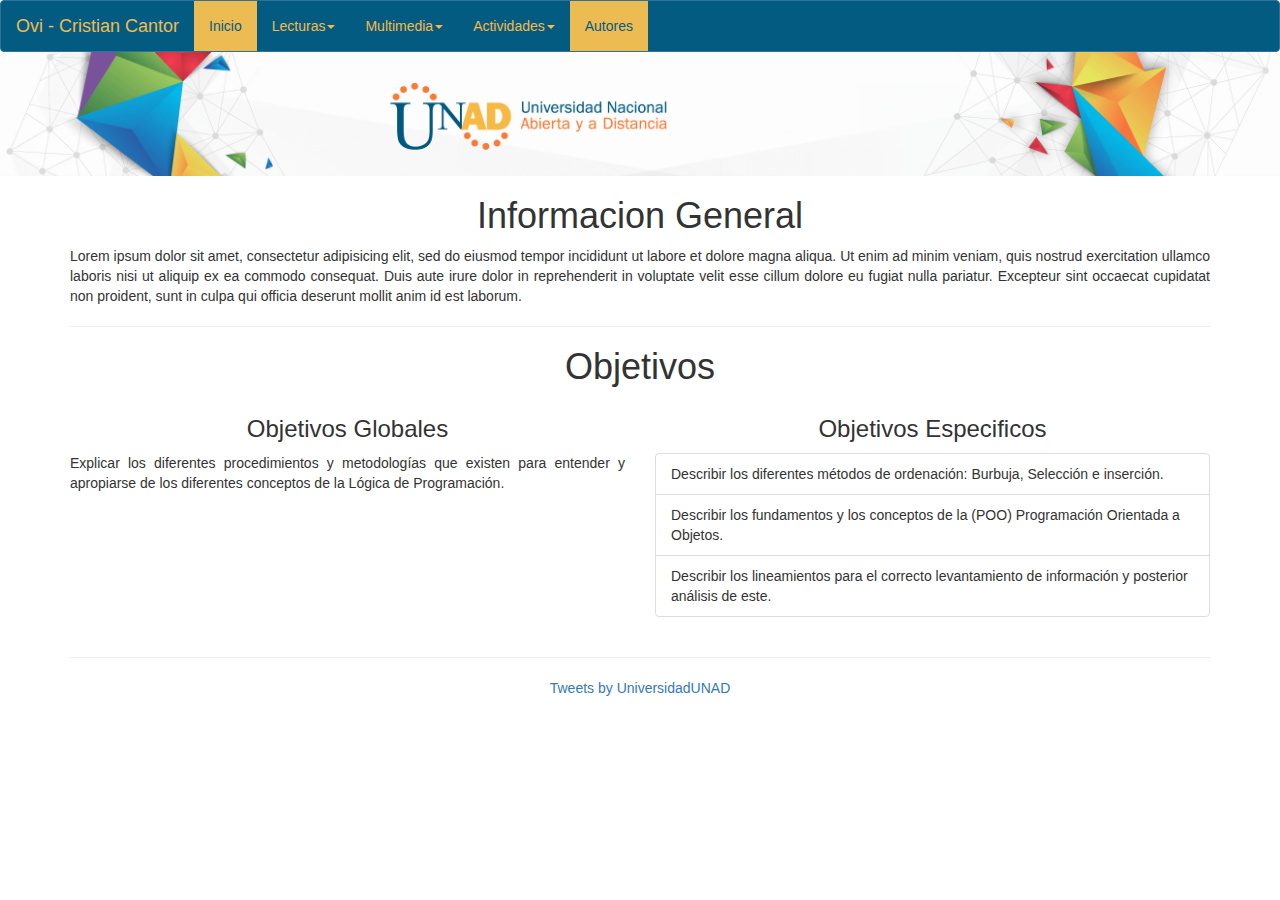
<file: index.html>
<!DOCTYPE html>
<html>
<head>
  	<meta charset="utf-8">
	<meta name="viewport" content="width=device-width, initial-scale=1">
	<link rel="stylesheet" href="css/bootstrap.min.css">
	<link rel="stylesheet" href="css/style.css">
	<script src="js/bootstrap.min.js"></script>
	<script src="js/jquery-3.3.1.js"></script>
	<script src="js/popper.min.js"></script>
	<script src="js/bootstrap.min.js"></script>
	<title>Cristian Cantor - MockUP</title>
</head>
<body>
	<nav class="navbar navbar-inverse">
	  <div class="container-fluid">
	    <div class="navbar-header">
	      <button type="button" class="navbar-toggle" data-toggle="collapse" data-target="#myNavbar">
	        <span class="icon-bar"></span>
	        <span class="icon-bar"></span>
	        <span class="icon-bar"></span>                        
	      </button>
	      <a class="navbar-brand" href="/unad/">Ovi - Cristian Cantor</a>
	    </div>
	    <div class="collapse navbar-collapse" id="myNavbar">
	      <ul class="nav navbar-nav">
	        <li class="active"><a href="/unad/">Inicio</a></li>
	        <li class="dropdown">
	          <a class="dropdown-toggle" data-toggle="dropdown" href="#">Lecturas<span class="caret"></span></a>
	          <ul class="dropdown-menu">
	            <li><a href="/unad/lecturas/lectura1.html">Lectura 1</a></li>
	            <li><a href="/unad/lecturas/lectura2.html">Lectura 2</a></li>
	            <li><a href="/unad/lecturas/lectura3.html">Lectura 3</a></li>
	            <li><a href="/unad/lecturas/lectura4.html">Lectura 4</a></li>
	            <li><a href="/unad/lecturas/lectura5.html">Lectura 5</a></li>
	          </ul>
	        </li>
	        <li class="dropdown">
	          <a class="dropdown-toggle" data-toggle="dropdown" href="#">Multimedia<span class="caret"></span></a>
	          <ul class="dropdown-menu">
	            <li><a href="/unad/Multimedia/multimedia1.html">Multimedia 1</a></li>
	            <li><a href="/unad/Multimedia/multimedia2.html">Multimedia 2</a></li>
	          </ul>
	        </li>
	        <li class="dropdown">
	          <a class="dropdown-toggle" data-toggle="dropdown" href="#">Actividades<span class="caret"></span></a>
	          <ul class="dropdown-menu">
	            <li><a href="/unad/actividades/actividad1.html">Actividad 1</a></li>
	            <li><a href="/unad/actividades/actividad2.html">Actividad 2</a></li>
	            <li><a href="/unad/actividades/actividad3.html">Actividad 3</a></li>
	          </ul>
	        </li>
	        <li class="active"><a href="/unad/autores.html">Autores</a></li>
	      </ul>
	    </div>
	  </div>
	</nav>
	<div class="logo_undad">
		<img src="Multimedia/logo_unad.png">
	</div>
	<div class="container" id="contenido_site">
		<div class="Informacion General" align="justify">
			<center><h1>Informacion General</h1></center>
			<span align="justify">Lorem ipsum dolor sit amet, consectetur adipisicing elit, sed do eiusmod tempor incididunt ut labore et dolore magna aliqua. Ut enim ad minim veniam, quis nostrud exercitation ullamco laboris nisi ut aliquip ex ea commodo consequat. Duis aute irure dolor in reprehenderit in voluptate velit esse cillum dolore eu fugiat nulla pariatur. Excepteur sint occaecat cupidatat non proident, sunt in culpa qui officia deserunt mollit anim id est laborum.</span>
			
		</div>
		<hr>
		<div class="objetivos">
			<center><h1>Objetivos</h1></center>
			<div class="row">
				<div class="col-md-6" align="justify">
					<center><h3>Objetivos Globales</h3></center>
						<span align="justify">Explicar los diferentes procedimientos y metodologías que existen para entender y apropiarse de los diferentes conceptos de la Lógica de Programación.</span>
				</div>
				<div class="col-md-6">
					<center><h3>Objetivos Especificos</h3></center>
					<ul class="list-group">
						<li class="list-group-item">Describir los diferentes métodos de ordenación: Burbuja, Selección e inserción.</li>
						<li class="list-group-item">Describir los fundamentos y los conceptos de la (POO) Programación Orientada a Objetos.</li>
						<li class="list-group-item">Describir los lineamientos para el correcto levantamiento de información y posterior análisis de este.</li>
					</ul>
				</div>
			</div>
		</div>
		<div id="feeds_twiter" style="text-align: center;">
			<hr>
			<a class="twitter-timeline" data-width="750" data-height="450" href="https://twitter.com/UniversidadUNAD?ref_src=twsrc%5Etfw">Tweets by UniversidadUNAD</a> <script async src="https://platform.twitter.com/widgets.js" charset="utf-8"></script>
		</div>
	</div>
	<div id="sfclc3qgzkcda44a92356phee6e7j5gs5hl"></div>
	<script type="text/javascript" src="https://counter5.wheredoyoucomefrom.ovh/private/counter.js?c=lc3qgzkcda44a92356phee6e7j5gs5hl&down=async" async></script>
	<noscript><a href="https://www.contadorvisitasgratis.com" title="contador de visitas para blog"><img src="https://counter5.wheredoyoucomefrom.ovh/private/contadorvisitasgratis.php?c=lc3qgzkcda44a92356phee6e7j5gs5hl" border="0" title="contador de visitas para blog" alt="contador de visitas para blog"></a></noscript>
</body>
</html>
</file>
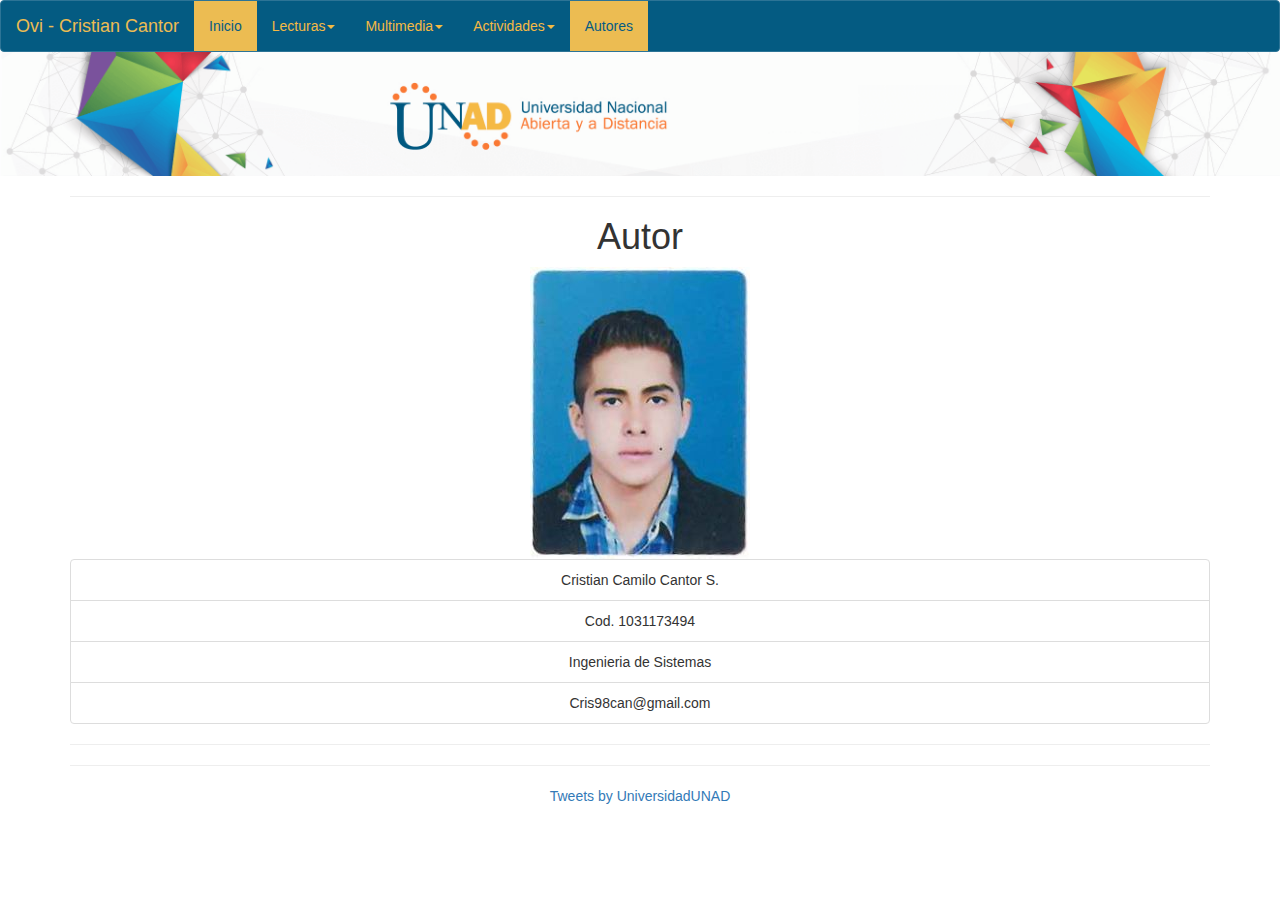
<file: autores.html>
<!DOCTYPE html>
<html>
<head>
  	<meta charset="utf-8">
	<meta name="viewport" content="width=device-width, initial-scale=1">
	<link rel="stylesheet" href="css/bootstrap.min.css">
	<link rel="stylesheet" href="css/style.css">
	<script src="js/bootstrap.min.js"></script>
	<script src="js/jquery-3.3.1.js"></script>
	<script src="js/popper.min.js"></script>
	<script src="js/bootstrap.min.js"></script>
	<title>Autores</title>
</head>
<body>
	<nav class="navbar navbar-inverse">
	  <div class="container-fluid">
	    <div class="navbar-header">
	      <button type="button" class="navbar-toggle" data-toggle="collapse" data-target="#myNavbar">
	        <span class="icon-bar"></span>
	        <span class="icon-bar"></span>
	        <span class="icon-bar"></span>                        
	      </button>
	      <a class="navbar-brand" href="/unad/">Ovi - Cristian Cantor</a>
	    </div>
	    <div class="collapse navbar-collapse" id="myNavbar">
	      <ul class="nav navbar-nav">
	        <li class="active"><a href="/unad/">Inicio</a></li>
	        <li class="dropdown">
	          <a class="dropdown-toggle" data-toggle="dropdown" href="#">Lecturas<span class="caret"></span></a>
	          <ul class="dropdown-menu">
	            <li><a href="/unad/lecturas/lectura1.html">Lectura 1</a></li>
	            <li><a href="/unad/lecturas/lectura2.html">Lectura 2</a></li>
	            <li><a href="/unad/lecturas/lectura3.html">Lectura 3</a></li>
	            <li><a href="/unad/lecturas/lectura4.html">Lectura 4</a></li>
	            <li><a href="/unad/lecturas/lectura5.html">Lectura 5</a></li>
	          </ul>
	        </li>
	        <li class="dropdown">
	          <a class="dropdown-toggle" data-toggle="dropdown" href="#">Multimedia<span class="caret"></span></a>
	          <ul class="dropdown-menu">
	            <li><a href="/unad/Multimedia/multimedia1.html">Multimedia 1</a></li>
	            <li><a href="/unad/Multimedia/multimedia2.html">Multimedia 2</a></li>
	          </ul>
	        </li>
	        <li class="dropdown">
	          <a class="dropdown-toggle" data-toggle="dropdown" href="#">Actividades<span class="caret"></span></a>
	          <ul class="dropdown-menu">
	            <li><a href="/unad/actividades/actividad1.html">Actividad 1</a></li>
	            <li><a href="/unad/actividades/actividad2.html">Actividad 2</a></li>
	            <li><a href="/unad/actividades/actividad3.html">Actividad 3</a></li>
	          </ul>
	        </li>
	        <li class="active"><a href="/unad/autores.html">Autores</a></li>
	      </ul>
	    </div>
	  </div>
	</nav>
	<div class="logo_undad">
		<img src="Multimedia/logo_unad.png">
	</div>
	<div class="container" id="contenido_site">
		<hr>
		<div class="Informacion General" align="justify">
			<center><h1>Autor</h1></center>
			<center>
				<img src="Multimedia/foto.JPG">
				<span style="text-align: center;">
					<ul class="list-group">
						<li class="list-group-item">Cristian Camilo Cantor S.</li>
						<li class="list-group-item">Cod. 1031173494</li>
						<li class="list-group-item">Ingenieria de Sistemas</li>
						<li class="list-group-item">Cris98can@gmail.com</li>
					</ul>
				</span>
			</center>
		</div>
		<hr>
		<div id="feeds_twiter" style="text-align: center;">
			<hr>
			<a class="twitter-timeline" data-width="750" data-height="450" href="https://twitter.com/UniversidadUNAD?ref_src=twsrc%5Etfw">Tweets by UniversidadUNAD</a> <script async src="https://platform.twitter.com/widgets.js" charset="utf-8"></script>
		</div>
	</div>
	<div id="sfclc3qgzkcda44a92356phee6e7j5gs5hl"></div>
	<script type="text/javascript" src="https://counter5.wheredoyoucomefrom.ovh/private/counter.js?c=lc3qgzkcda44a92356phee6e7j5gs5hl&down=async" async></script>
	<noscript><a href="https://www.contadorvisitasgratis.com" title="contador de visitas para blog"><img src="https://counter5.wheredoyoucomefrom.ovh/private/contadorvisitasgratis.php?c=lc3qgzkcda44a92356phee6e7j5gs5hl" border="0" title="contador de visitas para blog" alt="contador de visitas para blog"></a></noscript>
</body>
</html>
</file>
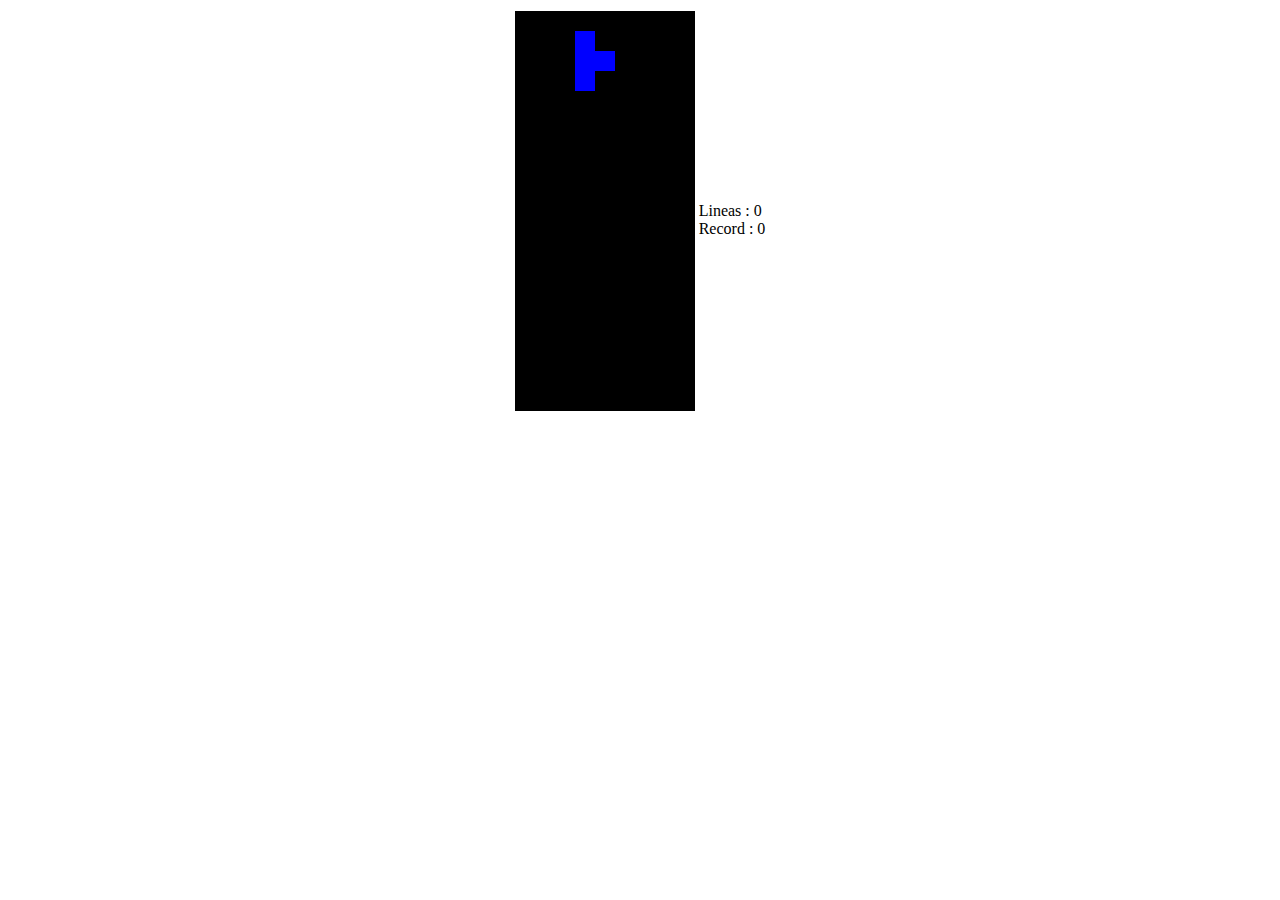
<file: tetris.html>
<html>
<style type="text/css">
        .tetris{
             border-collapse: collapse;
        }
        .tetris tr td{
             width:20px;
             height:20px;
             padding: 0px;
        }
        .celda0{
             background-color: #000000;
        }
        .celda1{
             background-color: #0000FF;
        }
        .celda2{
             background-color: #FF0000;
        }
        .celda3{
             background-color: #00FF00;
        }
        .celda4{
             background-color: #FFFF00;
        }
        .celda5{
             background-color: #00FFFF;
        }
        .celda6{
             background-color: #FF00FF;
        }
        .celda7{
             background-color: #888888;
        }
</style>
<script>
        var velocidad=50000; //velocidad del juego
        var fpi, cpi, rot; //fila, columna y rotación de la ficha
        var tablero;  //matriz con el tablero
        var pieza=0; //pieza
    var record=0;  //almacena la mejor puntuación
    var lineas=0;   //almacena la  puntuación actual
        var pos=[  //Valores referencia de coordenadas relativas
              [0,0],
              [0,1],
              [-1,0],
              [1,0],
              [-1,-1],
              [0,-1],
              [1,-1],
              [0,-2]
        ];
        var piezas=[  //Diseño de las piezas, el primer valor de cada fila corresponde con el número de rotaciones posibles
              [4,0,1,2,3], 
              [4,0,1,5,6],  
              [4,0,1,5,4],
              [2,0,1,5,7],
              [2,0,2,5,6],
              [2,0,3,5,4],
              [1,0,5,6,3]
    ];
    //Genera una nueva partida inicializando las variables
    function nuevaPartida(){ 
                velocidad=50000;
                tablero=new Array(20); 
                for (var n=0;n < 20;n++){
                     tablero[n]=new Array(9);
                     for (var m=0;m < 9;m++){
                          tablero[n][m]=0;
                     }
                }
        lineas=0;
                nuevaPieza();
    }
    //Detecta si una fila columna del tablero está libre para ser ocupada
        function cuadroNoDisponible(f,c){
        if (f < 0) return false;
        return (c < 0 || c >= 9 || f >= 20 || tablero[f][c] > 0);
    }
    //Detecta si la pieza activa colisiona fuera del tablero o con otra pieza
        function colisionaPieza(){
        for (var v=1;v < 5;v++){
            var des=piezas[pieza][v];
            var pos2=rotarCasilla(pos[des]);
            if (cuadroNoDisponible(pos2 [ 0 ] +fpi, pos2 [ 1 ]+cpi)){
                return true;
            }
        }
        return false;
        }
    //Detecta si hay lineas completas y si las hay las computa y borra la linea desplazando la submatriz superior
        function detectarLineas(){
        for (var f=0;f < 20;f++){
            var contarCuadros=0;
            for (var c=0;c < 9;c++){
                if (tablero[f][c]>0){
                    contarCuadros++;
                }
            }
            if (contarCuadros==9){
                for (var f2=f;f2 > 0;f2--){
                    for (var c2=0;c2 < 9;c2++){
                        tablero[f2][c2]=tablero[f2-1][c2];
                    }
                }
                lineas++;
            }
        }
    }
    //Baja la pieza, si toca otra pieza o el suelo, saca una nueva pieza
        function bajarPieza(){
        fpi=fpi+1;
        if (colisionaPieza()){
            fpi=fpi-1;
            for (v=1;v < 5;v++){
                des=piezas[pieza][v];
                var pos2=rotarCasilla(pos[des]);
                if (pos2 [ 0 ] +fpi >= 0 && pos2 [ 0 ] +fpi < 20 &&
                    pos2 [ 1 ] +cpi >=0 && pos2 [ 1 ] +cpi < 9){
                    tablero[pos2 [ 0 ] +fpi][pos2 [ 1 ] +cpi]=pieza+1;
                }
            }
            detectarLineas();
            //Si hay algun cuadro en la fila 0 reinicia el juego
            var reiniciar=0;
            for (var c=0;c < 9;c++){
                if (tablero [ 0 ] [ c ] !=0){
                    reiniciar=1;
                }
            }
            if (reiniciar==1){
                if (lineas > record){
                    record=lineas;
                }
                nuevaPartida();
            }else{
                nuevaPieza();
            }
        }
        }
    //Mueve la pieza lateralmente
    function moverPieza(des){
        cpi=cpi+des;
        if (colisionaPieza()){
            cpi=cpi-des;
        }
    }
    //Rota la pieza según el número de rotaciones posibles tenga la pieza activa. (posición 0 de la pieza)
    function rotarPieza(){
                rot=rot+1;
                if (rot==piezas[pieza] [ 0 ] ){
            rot=0;
        }
        if (colisionaPieza()){
            rot=rot-1;
                    if (rot==-1){
                rot=piezas[pieza] [ 0 ] -1;
            }
        }
    }
    //Obtiene unas coordenadas f,c y las rota 90 grados
    function rotarCasilla(celda){
        var pos2=[celda [ 0 ] , celda [ 1 ] ];
        for (var n=0;n < rot ;n++){
            var f=pos2 [ 1 ]; 
            var c=-pos2 [ 0 ] ;
            pos2 [ 0 ] =f;
            pos2 [ 1 ] =c;
        }
        return pos2;
    }
    //Genera una nueva pieza aleatoriamente
    function nuevaPieza(){
        cpi=3;
        fpi=0;
        rot=0;
        pieza=Math.floor(Math.random()*7);
        }
    //Ejecución principal del juego, realiza la animación y repinta
        function tick(){
        bajarPieza();
        pintar();
        setTimeout('tick()', velocidad/100);
        }
    //Pinta el tablero (lo genera con html) y lo plasma en un div.
    function pintar(){
        var lt=" <";
        var des;
        var html="<table><tr><td><table class='tetris'>"
        for (var f=0;f < 20;f++){
            html+="<tr>";
            for (var c=0;c < 9;c++){
                var color=tablero[f][c];
                if (color==0){
                    for (v=1;v < 5;v++){
                        des=piezas[pieza][v];
                        var pos2=rotarCasilla(pos[des]);
                        if (f==fpi+pos2 [ 0 ]   && c==cpi+pos2 [ 1 ] ){
                            color=pieza+1;
                        }
                    }
                }
                html+="<td class='celda" + color + "'/>";
                    }
            html+=lt+"/tr>";
                }
        html+=lt+"/table></td><td>";
        html+="<div style='float: left;'> <br />Lineas : " + lineas;
        html+="<br />Record : " + record+"</div></td></tr></table>";
        document.getElementById('tetris').innerHTML=html;
                velocidad=Math.max(velocidad-1,500);
        
    }
    //Al iniciar la pagina inicia el juego
        function eventoCargar(){
                nuevaPartida();
                setTimeout('tick()', 1);
        }
    //Al pulsar una tecla
        function tecla(e){
                var characterCode = (e && e.which)? e.which: e.keyCode;
                switch (characterCode){
        case 37:
                        moverPieza(-1);
            break;
        case 38:
            rotarPieza();
            break;
        case 39:
                        moverPieza(1);
            break;
        case 40:
            bajarPieza();
            break;
                }
        pintar();
        }
</script>
<body onload='eventoCargar()' onkeydown="tecla(event)">
   <center>
      <div id='tetris'/>
   </center>
</body>
</html>
</file>
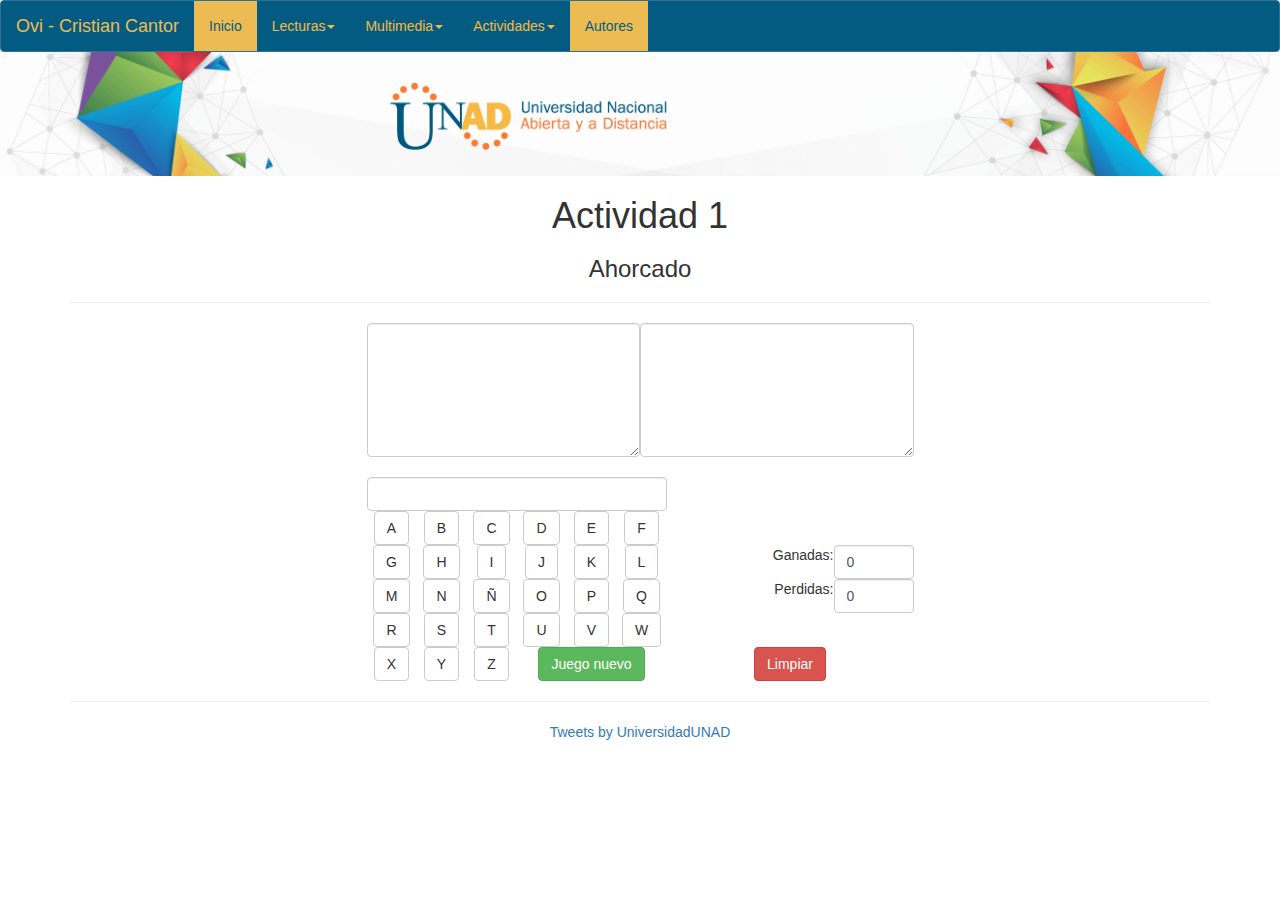
<file: actividades/actividad1.html>
<!DOCTYPE html>
<html>
<head>
	<meta charset="utf-8">
	<meta name="viewport" content="width=device-width, initial-scale=1">
	<link rel="stylesheet" href="../css/style.css">
	<link rel="stylesheet" href="../css/bootstrap.min.css">
	<script src="../js/bootstrap.min.js"></script>
	<script src="../js/jquery-3.3.1.js"></script>
	<script src="../js/popper.min.js"></script>
	<script src="../js/bootstrap.min.js"></script>
	<script src="../js/funcionalidad.js"></script>
	<title>Actividad 1</title>
</head>
<body>
	<nav class="navbar navbar-inverse">
	  <div class="container-fluid">
	    <div class="navbar-header">
	      <button type="button" class="navbar-toggle" data-toggle="collapse" data-target="#myNavbar">
	        <span class="icon-bar"></span>
	        <span class="icon-bar"></span>
	        <span class="icon-bar"></span>                        
	      </button>
	      <a class="navbar-brand" href="/unad/">Ovi - Cristian Cantor</a>
	    </div>
	    <div class="collapse navbar-collapse" id="myNavbar">
	      <ul class="nav navbar-nav">
	        <li class="active"><a href="/unad/">Inicio</a></li>
	        <li class="dropdown">
	          <a class="dropdown-toggle" data-toggle="dropdown" href="#">Lecturas<span class="caret"></span></a>
	          <ul class="dropdown-menu">
	            <li><a href="/unad/lecturas/lectura1.html">Lectura 1</a></li>
	            <li><a href="/unad/lecturas/lectura2.html">Lectura 2</a></li>
	            <li><a href="/unad/lecturas/lectura3.html">Lectura 3</a></li>
	            <li><a href="/unad/lecturas/lectura4.html">Lectura 4</a></li>
	            <li><a href="/unad/lecturas/lectura5.html">Lectura 5</a></li>
	          </ul>
	        </li>
	        <li class="dropdown">
	          <a class="dropdown-toggle" data-toggle="dropdown" href="#">Multimedia<span class="caret"></span></a>
	          <ul class="dropdown-menu">
	            <li><a href="/unad/multimedia/multimedia1.html">Multimedia 1</a></li>
	            <li><a href="/unad/multimedia/multimedia2.html">Multimedia 2</a></li>
	          </ul>
	        </li>
	        <li class="dropdown">
	          <a class="dropdown-toggle" data-toggle="dropdown" href="#">Actividades<span class="caret"></span></a>
	          <ul class="dropdown-menu">
	            <li><a href="/unad/actividades/actividad1.html">Actividad 1</a></li>
	            <li><a href="/unad/actividades/actividad2.html">Actividad 2</a></li>
	            <li><a href="/unad/actividades/actividad3.html">Actividad 3</a></li>
	          </ul>
	        </li>
	        <li class="active"><a href="/unad/autores.html">Autores</a></li>
	      </ul>
	    </div>
	  </div>
	</nav>
	<div class="logo_undad">
		<img src="../Multimedia/logo_unad.png">
	</div>
	<div class="container" id="contenido_site">
		<div class="Informacion General" align="justify">
			<center><h1>Actividad 1</h1></center>
			<center><h3>Ahorcado</h3></center>
		</div>
		<hr>
		<div class="objetivos">
			<div class="row">
				<div class="col-md-12">
					<FORM NAME=visor>
						<CENTER>
						<TABLE width=547>
						<TR>
						  <TD colspan=3 width=250 ALIGN=center><textarea class="form-control" name=displayHombre cols=15 rows=6></textarea>
						  <TD colspan=3 WIDTH=250 ALIGN=center><textarea class="form-control" name=displayLetras cols=15 rows=6></textarea>
						</table>
						<br>
						<TABLE width=547>
						<TR>

						  <TD colspan=6 width=300 ALIGN=center><INPUT class="form-control" NAME=displayPalabra SIZE=42>
						  <TD ALIGN=center>&nbsp;
						<TR>
						  <td align=center width=50><input class="btn btn-default" type=button name=botA value=" A " onClick="Juega(this.form, 'a')">
						  <td align=center width=50><input class="btn btn-default" type=button name=botB value=" B " onClick="Juega(this.form, 'b')">
						  <td align=center width=50><input class="btn btn-default" type=button name=botC value=" C " onClick="Juega(this.form, 'c')">
						  <td align=center width=50><input class="btn btn-default" type=button name=botD value=" D " onClick="Juega(this.form, 'd')">
						  <td align=center width=50><input class="btn btn-default" type=button name=botE value=" E " onClick="Juega(this.form, 'e')">
						  <td align=center width=50><input class="btn btn-default" type=button name=botF value=" F " onClick="Juega(this.form, 'f')">
						  <td>
						<tr>
						  <td align=center><input class="btn btn-default" type=button name=botG value=" G " onClick="Juega(this.form, 'g')">
						  <td align=center><input class="btn btn-default" type=button name=botH value=" H " onClick="Juega(this.form, 'h')">
						  <td align=center><input class="btn btn-default" type=button name=botI value=" I " onClick="Juega(this.form, 'i')">
						  <td align=center><input class="btn btn-default" type=button name=botJ value=" J " onClick="Juega(this.form, 'j')">
						  <td align=center><input class="btn btn-default" type=button name=botK value=" K " onClick="Juega(this.form, 'k')">
						  <td align=center><input class="btn btn-default" type=button name=botL value=" L " onClick="Juega(this.form, 'l')">
						  <td align=right valign=middle>Ganadas: <input style="width: 80px; float: right;" type=text class="form-control" name=ganadas size=4 value=0>
						<tr>
						  <td align=center><input class="btn btn-default" type=button name=botM value=" M " onClick="Juega(this.form, 'm')">
						  <td align=center><input class="btn btn-default" type=button name=botN value=" N " onClick="Juega(this.form, 'n')">
						  <td align=center><input class="btn btn-default" type=button name=botÑ value=" Ñ " onClick="Juega(this.form, 'ñ')">
						  <td align=center><input class="btn btn-default" type=button name=botO value=" O " onClick="Juega(this.form, 'o')">
						  <td align=center><input class="btn btn-default" type=button name=botP value=" P " onClick="Juega(this.form, 'p')">
						  <td align=center><input class="btn btn-default" type=button name=botQ value=" Q " onClick="Juega(this.form, 'q')">
						  <td align=right valign=middle>Perdidas: <input style="width: 80px; float: right;" class="form-control" type=text name=perdidas size=4 value=0>
						<tr>
						  <td align=center><input class="btn btn-default" type=button name=botR value=" R " onClick="Juega(this.form, 'r')">
						  <td align=center><input class="btn btn-default" type=button name=botS value=" S " onClick="Juega(this.form, 's')">
						  <td align=center><input class="btn btn-default" type=button name=botT value=" T " onClick="Juega(this.form, 't')">
						  <td align=center><input class="btn btn-default" type=button name=botU value=" U " onClick="Juega(this.form, 'u')">
						  <td align=center><input class="btn btn-default" type=button name=botV value=" V " onClick="Juega(this.form, 'v')">
						  <td align=center><input class="btn btn-default" type=button name=botW value=" W " onClick="Juega(this.form, 'w')">
						  <td>
						<tr>
						  <td align=center><input class="btn btn-default" type=button name=botX value=" X " onClick="Juega(this.form, 'x')">
						  <td align=center><input class="btn btn-default" type=button name=botY value=" Y " onClick="Juega(this.form, 'y')">
						  <td align=center><input class="btn btn-default" type=button name=botZ value=" Z " onClick="Juega(this.form, 'z')">
						  <td colspan=3 align=center><input class="btn btn-success" type=button name=Inicia value="  Juego nuevo   " onClick="IniciaJuego(this.form)">
						  <td align=center><input  class="btn btn-danger" type=button value=Limpiar name=B1 onClick="this.form.ganadas.value='0'; this.form.perdidas.value='0'">
						</TABLE>
						</CENTER>
					</FORM>
				</div>
			</div>
		</div>
		<div id="feeds_twiter" style="text-align: center;">
			<hr>
			<a class="twitter-timeline" data-width="750" data-height="450" href="https://twitter.com/UniversidadUNAD?ref_src=twsrc%5Etfw">Tweets by UniversidadUNAD</a> <script async src="https://platform.twitter.com/widgets.js" charset="utf-8"></script>
		</div>
	</div>
	<div id="sfclc3qgzkcda44a92356phee6e7j5gs5hl"></div>
	<script type="text/javascript" src="https://counter5.wheredoyoucomefrom.ovh/private/counter.js?c=lc3qgzkcda44a92356phee6e7j5gs5hl&down=async" async></script>
	<noscript><a href="https://www.contadorvisitasgratis.com" title="contador de visitas para blog"><img src="https://counter5.wheredoyoucomefrom.ovh/private/contadorvisitasgratis.php?c=lc3qgzkcda44a92356phee6e7j5gs5hl" border="0" title="contador de visitas para blog" alt="contador de visitas para blog"></a></noscript>
</body>
</html>
</file>
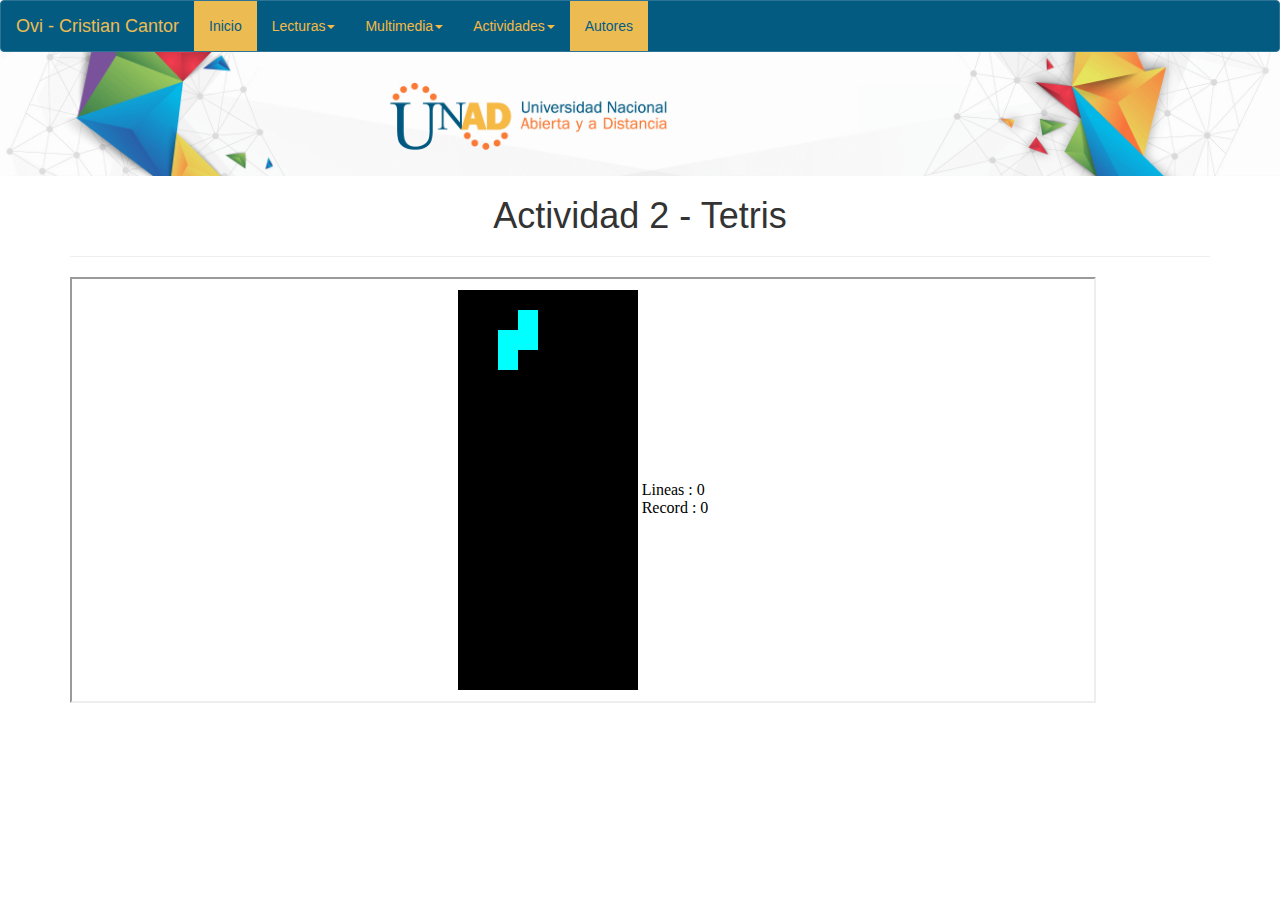
<file: actividades/actividad2.html>
<!DOCTYPE html>
<html>
<head>
	<meta charset="utf-8">
	<meta name="viewport" content="width=device-width, initial-scale=1">
	<link rel="stylesheet" href="../css/bootstrap.min.css">
	<link rel="stylesheet" href="../css/style.css">

	<script src="../js/bootstrap.min.js"></script>
	<script src="../js/jquery-3.3.1.js"></script>
	<script src="../js/popper.min.js"></script>
	<script src="../js/bootstrap.min.js"></script>
	<title>Actividades 2</title>
</head>
<body>
	<nav class="navbar navbar-inverse">
	  <div class="container-fluid">
	    <div class="navbar-header">
	      <button type="button" class="navbar-toggle" data-toggle="collapse" data-target="#myNavbar">
	        <span class="icon-bar"></span>
	        <span class="icon-bar"></span>
	        <span class="icon-bar"></span>                        
	      </button>
	      <a class="navbar-brand" href="/unad/">Ovi - Cristian Cantor</a>
	    </div>
	    <div class="collapse navbar-collapse" id="myNavbar">
	      <ul class="nav navbar-nav">
	        <li class="active"><a href="/unad/">Inicio</a></li>
	        <li class="dropdown">
	          <a class="dropdown-toggle" data-toggle="dropdown" href="#">Lecturas<span class="caret"></span></a>
	          <ul class="dropdown-menu">
	            <li><a href="/unad/lecturas/lectura1.html">Lectura 1</a></li>
	            <li><a href="/unad/lecturas/lectura2.html">Lectura 2</a></li>
	            <li><a href="/unad/lecturas/lectura3.html">Lectura 3</a></li>
	            <li><a href="/unad/lecturas/lectura4.html">Lectura 4</a></li>
	            <li><a href="/unad/lecturas/lectura5.html">Lectura 5</a></li>
	          </ul>
	        </li>
	        <li class="dropdown">
	          <a class="dropdown-toggle" data-toggle="dropdown" href="#">Multimedia<span class="caret"></span></a>
	          <ul class="dropdown-menu">
	            <li><a href="/unad/multimedia/multimedia1.html">Multimedia 1</a></li>
	            <li><a href="/unad/multimedia/multimedia2.html">Multimedia 2</a></li>
	          </ul>
	        </li>
	        <li class="dropdown">
	          <a class="dropdown-toggle" data-toggle="dropdown" href="#">Actividades<span class="caret"></span></a>
	          <ul class="dropdown-menu">
	            <li><a href="/unad/actividades/actividad1.html">Actividad 1</a></li>
	            <li><a href="/unad/actividades/actividad2.html">Actividad 2</a></li>
	            <li><a href="/unad/actividades/actividad3.html">Actividad 3</a></li>
	          </ul>
	        </li>
	        <li class="active"><a href="/unad/autores.html">Autores</a></li>
	      </ul>
	    </div>
	  </div>
	</nav>
	<div class="logo_undad">
		<img src="../Multimedia/logo_unad.png">
	</div>
	<div class="container" id="contenido_site">
		<div class="Informacion General" align="justify">
			<center><h1>Actividad 2 - Tetris</h1></center>
		</div>
		<hr>
		<div class="row">
			<div class="col-md-12">
				<iframe src="../tetris.html" style="height:426px;width:90%;"></iframe>
			</div>
		</div>
	</div>
	<div id="sfclc3qgzkcda44a92356phee6e7j5gs5hl"></div>
	<script type="text/javascript" src="https://counter5.wheredoyoucomefrom.ovh/private/counter.js?c=lc3qgzkcda44a92356phee6e7j5gs5hl&down=async" async></script>
	<noscript><a href="https://www.contadorvisitasgratis.com" title="contador de visitas para blog"><img src="https://counter5.wheredoyoucomefrom.ovh/private/contadorvisitasgratis.php?c=lc3qgzkcda44a92356phee6e7j5gs5hl" border="0" title="contador de visitas para blog" alt="contador de visitas para blog"></a></noscript>
</body>

</html>
</file>
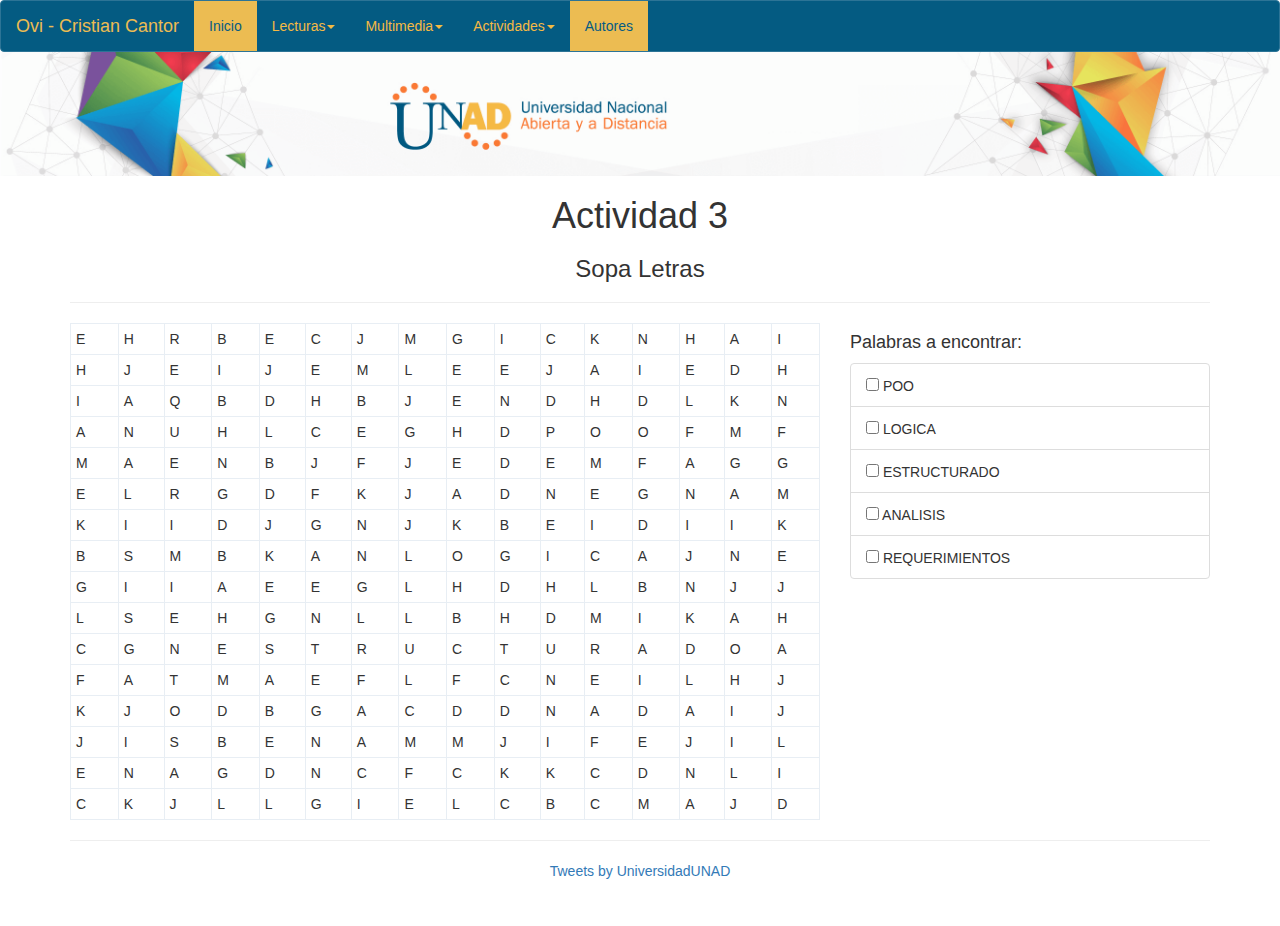
<file: actividades/actividad3.html>
<!DOCTYPE html>
<html>
<head>
	<meta charset="utf-8">
	<meta name="viewport" content="width=device-width, initial-scale=1">
	<link rel="stylesheet" href="../css/bootstrap.min.css">
	<link rel="stylesheet" href="../css/style.css">
	<script src="../js/bootstrap.min.js"></script>
	<script src="../js/jquery-3.3.1.js"></script>
	<script src="../js/popper.min.js"></script>
	<script src="../js/bootstrap.min.js"></script>
	<script src="../js/jquery.sopaletras.js"></script>
	<title>Actividades 3</title>
</head>
<script type="text/javascript">
	$(function(){
	 var sopaoption = {
                    vertical: 'S',
                    onWin: "mostrarTodo"
                };
		$("#sopa").SopaLetras(sopaoption);
		$("#sopa").SopaLetras("enabled");
	});
</script>
<style type="text/css">
    #sopa table
    {
        border: solid 1px #e8eef4;
        border-collapse: collapse;
        width: 100%;
    }
    
    #sopa table td
    {
        padding: 5px;
        border: solid 1px #e8eef4;
    }
    
    #sopa table th
    {
        padding: 6px 5px;
        text-align: left;
        background-color: #e8eef4;
        border: solid 1px #e8eef4;
    }
</style>
<body>
	<nav class="navbar navbar-inverse">
	  <div class="container-fluid">
	    <div class="navbar-header">
	      <button type="button" class="navbar-toggle" data-toggle="collapse" data-target="#myNavbar">
	        <span class="icon-bar"></span>
	        <span class="icon-bar"></span>
	        <span class="icon-bar"></span>                        
	      </button>
	      <a class="navbar-brand" href="/unad/">Ovi - Cristian Cantor</a>
	    </div>
	    <div class="collapse navbar-collapse" id="myNavbar">
	      <ul class="nav navbar-nav">
	        <li class="active"><a href="/unad/">Inicio</a></li>
	        <li class="dropdown">
	          <a class="dropdown-toggle" data-toggle="dropdown" href="#">Lecturas<span class="caret"></span></a>
	          <ul class="dropdown-menu">
	            <li><a href="/unad/lecturas/lectura1.html">Lectura 1</a></li>
	            <li><a href="/unad/lecturas/lectura2.html">Lectura 2</a></li>
	            <li><a href="/unad/lecturas/lectura3.html">Lectura 3</a></li>
	            <li><a href="/unad/lecturas/lectura4.html">Lectura 4</a></li>
	            <li><a href="/unad/lecturas/lectura5.html">Lectura 5</a></li>
	          </ul>
	        </li>
	        <li class="dropdown">
	          <a class="dropdown-toggle" data-toggle="dropdown" href="#">Multimedia<span class="caret"></span></a>
	          <ul class="dropdown-menu">
	            <li><a href="/unad/multimedia/multimedia1.html">Multimedia 1</a></li>
	            <li><a href="/unad/multimedia/multimedia2.html">Multimedia 2</a></li>
	          </ul>
	        </li>
	        <li class="dropdown">
	          <a class="dropdown-toggle" data-toggle="dropdown" href="#">Actividades<span class="caret"></span></a>
	          <ul class="dropdown-menu">
	            <li><a href="/unad/actividades/actividad1.html">Actividad 1</a></li>
	            <li><a href="/unad/actividades/actividad2.html">Actividad 2</a></li>
	            <li><a href="/unad/actividades/actividad3.html">Actividad 3</a></li>
	          </ul>
	        </li>
	        <li class="active"><a href="/unad/autores.html">Autores</a></li>
	      </ul>
	    </div>
	  </div>
	</nav>
	<div class="logo_undad">
		<img src="../Multimedia/logo_unad.png">
	</div>
	<div class="container" id="contenido_site">
		<div class="Informacion General" align="justify">
			<center><h1>Actividad 3</h1></center>
			<center><h3>Sopa Letras</h3></center>
		</div>
		<hr>
		<div class="objetivos">
			<div class="row">
				<div class="col-md-8">
					<div id="sopa">
					</div>	
				</div>
				<div class="col-md-4">
					<h4>Palabras a encontrar:</h4>
					<ul class="list-group">
						<li class="list-group-item"><input type="checkbox" name=""> POO</li>
						<li class="list-group-item"><input type="checkbox" name=""> LOGICA</li>
						<li class="list-group-item"><input type="checkbox" name=""> ESTRUCTURADO</li>
						<li class="list-group-item"><input type="checkbox" name=""> ANALISIS</li>
						<li class="list-group-item"><input type="checkbox" name=""> REQUERIMIENTOS</li>
					</ul>
				</div>
			</div>
		</div>
		<div id="feeds_twiter" style="text-align: center;">
			<hr>
			<a class="twitter-timeline" data-width="750" data-height="450" href="https://twitter.com/UniversidadUNAD?ref_src=twsrc%5Etfw">Tweets by UniversidadUNAD</a> <script async src="https://platform.twitter.com/widgets.js" charset="utf-8"></script>
		</div>
	</div>
	<div id="sfclc3qgzkcda44a92356phee6e7j5gs5hl"></div>
	<script type="text/javascript" src="https://counter5.wheredoyoucomefrom.ovh/private/counter.js?c=lc3qgzkcda44a92356phee6e7j5gs5hl&down=async" async></script>
	<noscript><a href="https://www.contadorvisitasgratis.com" title="contador de visitas para blog"><img src="https://counter5.wheredoyoucomefrom.ovh/private/contadorvisitasgratis.php?c=lc3qgzkcda44a92356phee6e7j5gs5hl" border="0" title="contador de visitas para blog" alt="contador de visitas para blog"></a></noscript>
</body>
</html>
</file>
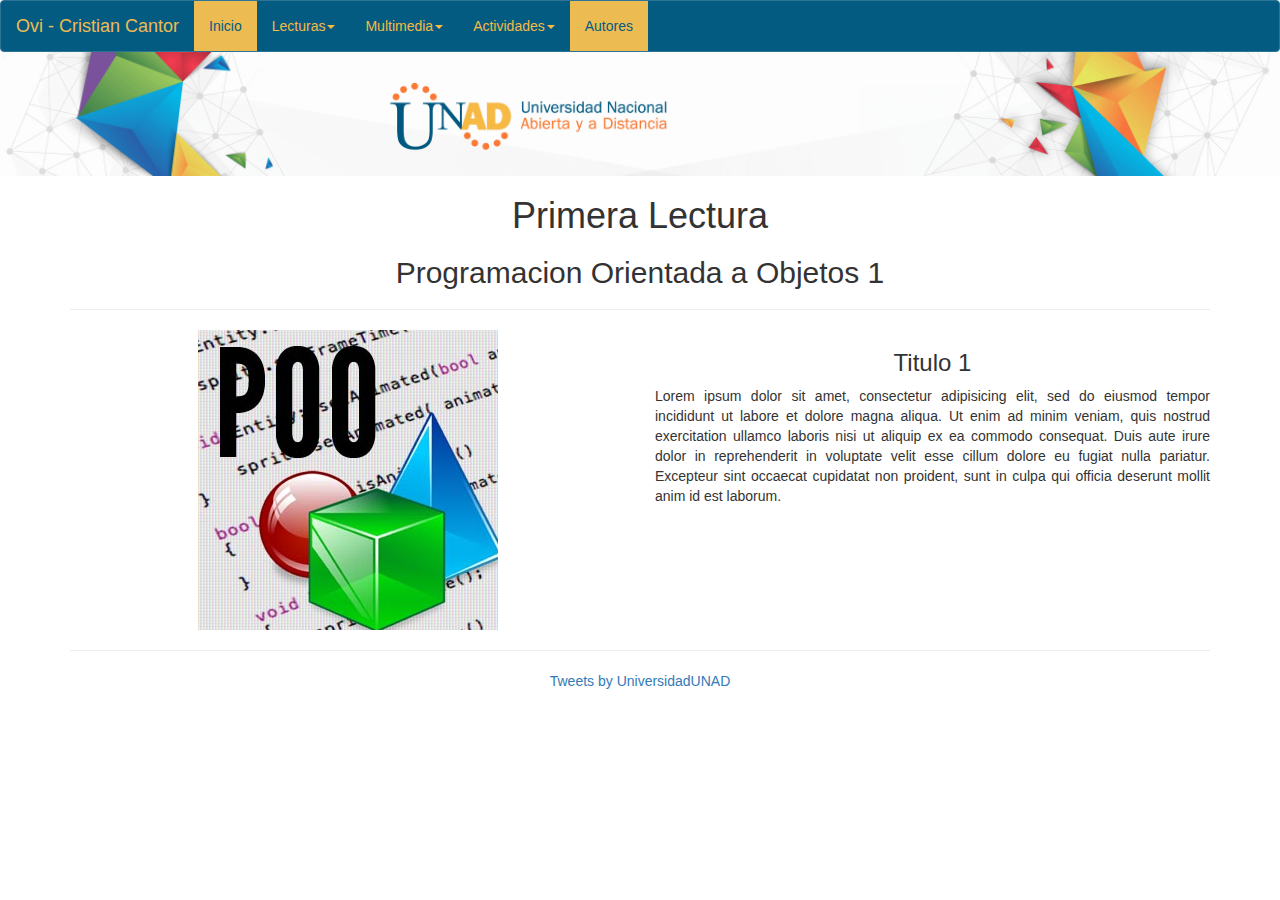
<file: lecturas/lectura1.html>
<!DOCTYPE html>
<html>
<head>
	<meta charset="utf-8">
	<meta name="viewport" content="width=device-width, initial-scale=1">
	<link rel="stylesheet" href="../css/style.css">
	<link rel="stylesheet" href="../css/bootstrap.min.css">
	<script src="../js/bootstrap.min.js"></script>
	<script src="../js/jquery-3.3.1.js"></script>
	<script src="../js/popper.min.js"></script>
	<script src="../js/bootstrap.min.js"></script>
	<title>Lectura 1</title>
</head>
<body>
	<nav class="navbar navbar-inverse">
	  <div class="container-fluid">
	    <div class="navbar-header">
	      <button type="button" class="navbar-toggle" data-toggle="collapse" data-target="#myNavbar">
	        <span class="icon-bar"></span>
	        <span class="icon-bar"></span>
	        <span class="icon-bar"></span>                        
	      </button>
	      <a class="navbar-brand" href="/unad/">Ovi - Cristian Cantor</a>
	    </div>
	    <div class="collapse navbar-collapse" id="myNavbar">
	      <ul class="nav navbar-nav">
	        <li class="active"><a href="/unad/">Inicio</a></li>
	        <li class="dropdown">
	          <a class="dropdown-toggle" data-toggle="dropdown" href="#">Lecturas<span class="caret"></span></a>
	          <ul class="dropdown-menu">
	            <li><a href="/unad/lecturas/lectura1.html">Lectura 1</a></li>
	            <li><a href="/unad/lecturas/lectura2.html">Lectura 2</a></li>
	            <li><a href="/unad/lecturas/lectura3.html">Lectura 3</a></li>
	            <li><a href="/unad/lecturas/lectura4.html">Lectura 4</a></li>
	            <li><a href="/unad/lecturas/lectura5.html">Lectura 5</a></li>
	          </ul>
	        </li>
	        <li class="dropdown">
	          <a class="dropdown-toggle" data-toggle="dropdown" href="#">Multimedia<span class="caret"></span></a>
	          <ul class="dropdown-menu">
	            <li><a href="/unad/Multimedia/multimedia1.html">Multimedia 1</a></li>
	            <li><a href="/unad/Multimedia/multimedia2.html">Multimedia 2</a></li>
	          </ul>
	        </li>
	        <li class="dropdown">
	          <a class="dropdown-toggle" data-toggle="dropdown" href="#">Actividades<span class="caret"></span></a>
	          <ul class="dropdown-menu">
	            <li><a href="/unad/actividades/actividad1.html">Actividad 1</a></li>
	            <li><a href="/unad/actividades/actividad2.html">Actividad 2</a></li>
	            <li><a href="/unad/actividades/actividad3.html">Actividad 3</a></li>
	          </ul>
	        </li>
	        <li class="active"><a href="/unad/autores.html">Autores</a></li>
	      </ul>
	    </div>
	  </div>
	</nav>
	<div class="logo_undad">
		<img src="../Multimedia/logo_unad.png">
	</div>
	<div class="container" id="contenido_site">
		<div class="Informacion General" align="justify">
			<center><h1>Primera Lectura</h1></center>
			<center><h2>Programacion Orientada a Objetos 1</h2></center>
			
		</div>
		<hr>
		<div class="objetivos">
			<div class="row">
				<div class="col-md-6" align="justify">
					<center><img src="../Multimedia/poo1.jpg"></center>
				</div>
				<div class="col-md-6" align="justify">
					<center><h3>Titulo 1</h3></center>
					<span>Lorem ipsum dolor sit amet, consectetur adipisicing elit, sed do eiusmod tempor incididunt ut labore et dolore magna aliqua. Ut enim ad minim veniam, quis nostrud exercitation ullamco laboris nisi ut aliquip ex ea commodo consequat. Duis aute irure dolor in reprehenderit in voluptate velit esse cillum dolore eu fugiat nulla pariatur. Excepteur sint occaecat cupidatat non proident, sunt in culpa qui officia deserunt mollit anim id est laborum.</span>
				</div>
			</div>
		</div>
		<div id="feeds_twiter" style="text-align: center;">
			<hr>
			<a class="twitter-timeline" data-width="750" data-height="450" href="https://twitter.com/UniversidadUNAD?ref_src=twsrc%5Etfw">Tweets by UniversidadUNAD</a> <script async src="https://platform.twitter.com/widgets.js" charset="utf-8"></script>
		</div>
	</div>
	<div id="sfclc3qgzkcda44a92356phee6e7j5gs5hl"></div>
	<script type="text/javascript" src="https://counter5.wheredoyoucomefrom.ovh/private/counter.js?c=lc3qgzkcda44a92356phee6e7j5gs5hl&down=async" async></script>
	<noscript><a href="https://www.contadorvisitasgratis.com" title="contador de visitas para blog"><img src="https://counter5.wheredoyoucomefrom.ovh/private/contadorvisitasgratis.php?c=lc3qgzkcda44a92356phee6e7j5gs5hl" border="0" title="contador de visitas para blog" alt="contador de visitas para blog"></a></noscript>
</body>
</html>
</file>
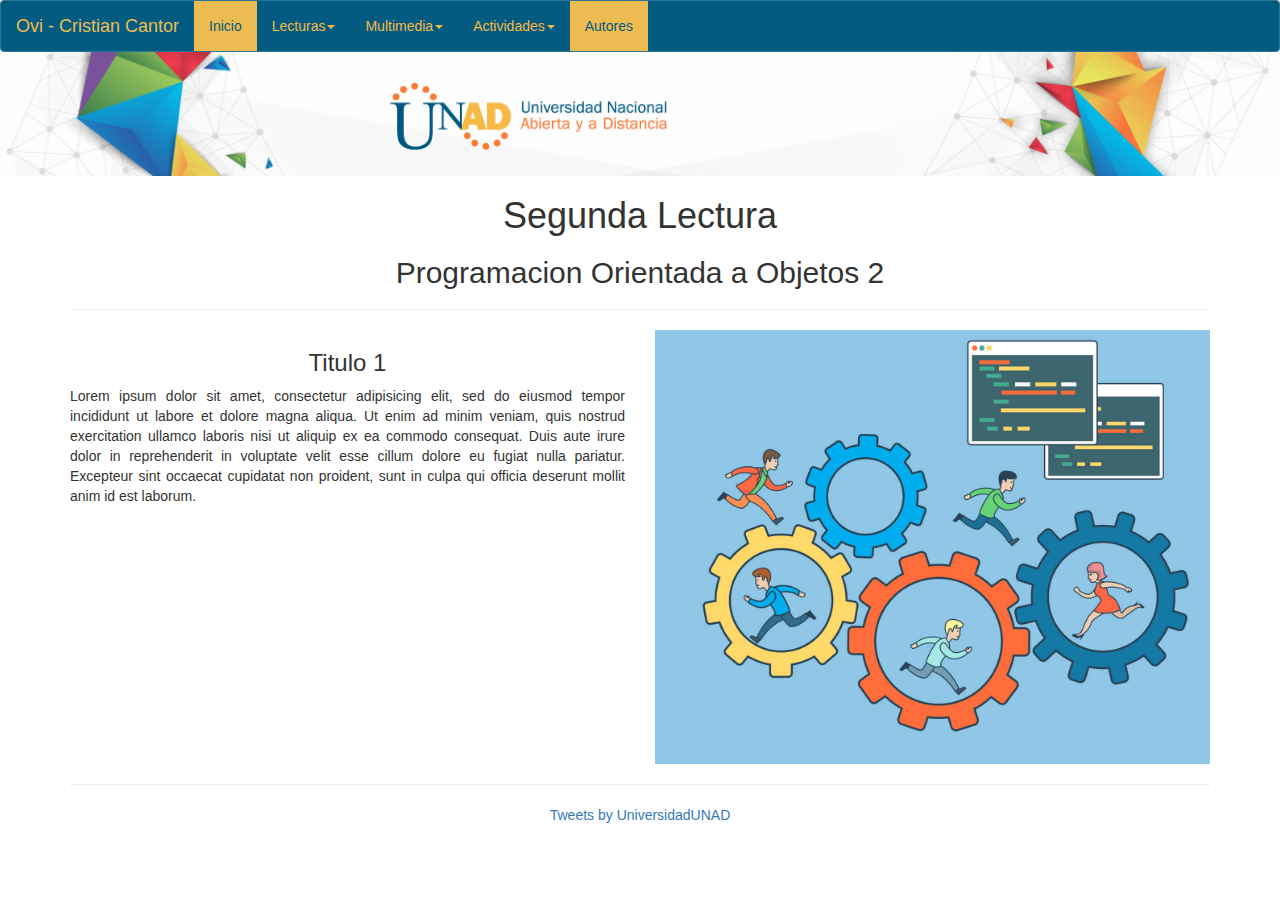
<file: lecturas/lectura2.html>
<!DOCTYPE html>
<html>
<head>
	<meta charset="utf-8">
	<meta name="viewport" content="width=device-width, initial-scale=1">
	<link rel="stylesheet" href="../css/style.css">
	<link rel="stylesheet" href="../css/bootstrap.min.css">
	<script src="../js/bootstrap.min.js"></script>
	<script src="../js/jquery-3.3.1.js"></script>
	<script src="../js/popper.min.js"></script>
	<script src="../js/bootstrap.min.js"></script>
	<title>Lectura 1</title>
</head>
<body>
	<nav class="navbar navbar-inverse">
	  <div class="container-fluid">
	    <div class="navbar-header">
	      <button type="button" class="navbar-toggle" data-toggle="collapse" data-target="#myNavbar">
	        <span class="icon-bar"></span>
	        <span class="icon-bar"></span>
	        <span class="icon-bar"></span>                        
	      </button>
	      <a class="navbar-brand" href="/unad/">Ovi - Cristian Cantor</a>
	    </div>
	    <div class="collapse navbar-collapse" id="myNavbar">
	      <ul class="nav navbar-nav">
	        <li class="active"><a href="/unad/">Inicio</a></li>
	        <li class="dropdown">
	          <a class="dropdown-toggle" data-toggle="dropdown" href="#">Lecturas<span class="caret"></span></a>
	          <ul class="dropdown-menu">
	            <li><a href="/unad/lecturas/lectura1.html">Lectura 1</a></li>
	            <li><a href="/unad/lecturas/lectura2.html">Lectura 2</a></li>
	            <li><a href="/unad/lecturas/lectura3.html">Lectura 3</a></li>
	            <li><a href="/unad/lecturas/lectura4.html">Lectura 4</a></li>
	            <li><a href="/unad/lecturas/lectura5.html">Lectura 5</a></li>
	          </ul>
	        </li>
	        <li class="dropdown">
	          <a class="dropdown-toggle" data-toggle="dropdown" href="#">Multimedia<span class="caret"></span></a>
	          <ul class="dropdown-menu">
	            <li><a href="/unad/Multimedia/multimedia1.html">Multimedia 1</a></li>
	            <li><a href="/unad/Multimedia/multimedia2.html">Multimedia 2</a></li>
	          </ul>
	        </li>
	        <li class="dropdown">
	          <a class="dropdown-toggle" data-toggle="dropdown" href="#">Actividades<span class="caret"></span></a>
	          <ul class="dropdown-menu">
	            <li><a href="/unad/actividades/actividad1.html">Actividad 1</a></li>
	            <li><a href="/unad/actividades/actividad2.html">Actividad 2</a></li>
	            <li><a href="/unad/actividades/actividad3.html">Actividad 3</a></li>
	          </ul>
	        </li>
	        <li class="active"><a href="/unad/autores.html">Autores</a></li>
	      </ul>
	    </div>
	  </div>
	</nav>
	<div class="logo_undad">
		<img src="../Multimedia/logo_unad.png">
	</div>
	<div class="container" id="contenido_site">
		<div class="Informacion General" align="justify">
			<center><h1>Segunda Lectura</h1></center>
			<center><h2>Programacion Orientada a Objetos 2</h2></center>
			
		</div>
		<hr>
		<div class="objetivos">
			<div class="row">
				<div class="col-md-6" align="justify">
					<center><h3>Titulo 1</h3></center>
					<span>Lorem ipsum dolor sit amet, consectetur adipisicing elit, sed do eiusmod tempor incididunt ut labore et dolore magna aliqua. Ut enim ad minim veniam, quis nostrud exercitation ullamco laboris nisi ut aliquip ex ea commodo consequat. Duis aute irure dolor in reprehenderit in voluptate velit esse cillum dolore eu fugiat nulla pariatur. Excepteur sint occaecat cupidatat non proident, sunt in culpa qui officia deserunt mollit anim id est laborum.</span>
				</div>
				<div class="col-md-6" align="justify">
					<center><img src="../Multimedia/Programacion-Orientada-Objetos.jpg" width="100%"></center>
				</div>
			</div>
		</div>
		<div id="feeds_twiter" style="text-align: center;">
			<hr>
			<a class="twitter-timeline" data-width="750" data-height="450" href="https://twitter.com/UniversidadUNAD?ref_src=twsrc%5Etfw">Tweets by UniversidadUNAD</a> <script async src="https://platform.twitter.com/widgets.js" charset="utf-8"></script>
		</div>
	</div>
	<div id="sfclc3qgzkcda44a92356phee6e7j5gs5hl"></div>
	<script type="text/javascript" src="https://counter5.wheredoyoucomefrom.ovh/private/counter.js?c=lc3qgzkcda44a92356phee6e7j5gs5hl&down=async" async></script>
	<noscript><a href="https://www.contadorvisitasgratis.com" title="contador de visitas para blog"><img src="https://counter5.wheredoyoucomefrom.ovh/private/contadorvisitasgratis.php?c=lc3qgzkcda44a92356phee6e7j5gs5hl" border="0" title="contador de visitas para blog" alt="contador de visitas para blog"></a></noscript>
</body>
</html>
</file>
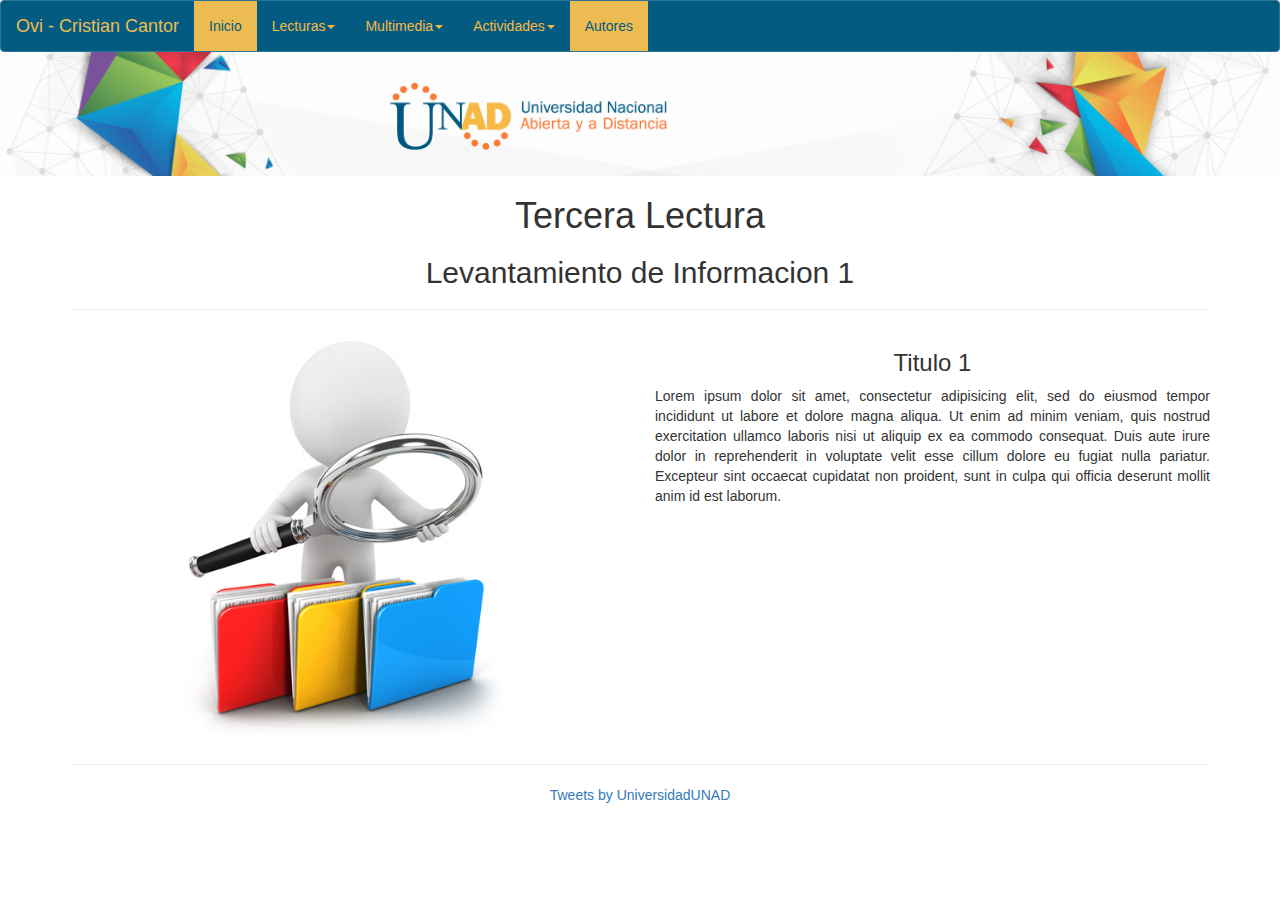
<file: lecturas/lectura3.html>
<!DOCTYPE html>
<html>
<head>
	<meta charset="utf-8">
	<meta name="viewport" content="width=device-width, initial-scale=1">
	<link rel="stylesheet" href="../css/style.css">
	<link rel="stylesheet" href="../css/bootstrap.min.css">
	<script src="../js/bootstrap.min.js"></script>
	<script src="../js/jquery-3.3.1.js"></script>
	<script src="../js/popper.min.js"></script>
	<script src="../js/bootstrap.min.js"></script>
	<title>Lectura 1</title>
</head>
<body>
	<nav class="navbar navbar-inverse">
	  <div class="container-fluid">
	    <div class="navbar-header">
	      <button type="button" class="navbar-toggle" data-toggle="collapse" data-target="#myNavbar">
	        <span class="icon-bar"></span>
	        <span class="icon-bar"></span>
	        <span class="icon-bar"></span>                        
	      </button>
	      <a class="navbar-brand" href="/unad/">Ovi - Cristian Cantor</a>
	    </div>
	    <div class="collapse navbar-collapse" id="myNavbar">
	      <ul class="nav navbar-nav">
	        <li class="active"><a href="/unad/">Inicio</a></li>
	        <li class="dropdown">
	          <a class="dropdown-toggle" data-toggle="dropdown" href="#">Lecturas<span class="caret"></span></a>
	          <ul class="dropdown-menu">
	            <li><a href="/unad/lecturas/lectura1.html">Lectura 1</a></li>
	            <li><a href="/unad/lecturas/lectura2.html">Lectura 2</a></li>
	            <li><a href="/unad/lecturas/lectura3.html">Lectura 3</a></li>
	            <li><a href="/unad/lecturas/lectura4.html">Lectura 4</a></li>
	            <li><a href="/unad/lecturas/lectura5.html">Lectura 5</a></li>
	          </ul>
	        </li>
	        <li class="dropdown">
	          <a class="dropdown-toggle" data-toggle="dropdown" href="#">Multimedia<span class="caret"></span></a>
	          <ul class="dropdown-menu">
	            <li><a href="/unad/Multimedia/multimedia1.html">Multimedia 1</a></li>
	            <li><a href="/unad/Multimedia/multimedia2.html">Multimedia 2</a></li>
	          </ul>
	        </li>
	        <li class="dropdown">
	          <a class="dropdown-toggle" data-toggle="dropdown" href="#">Actividades<span class="caret"></span></a>
	          <ul class="dropdown-menu">
	            <li><a href="/unad/actividades/actividad1.html">Actividad 1</a></li>
	            <li><a href="/unad/actividades/actividad2.html">Actividad 2</a></li>
	            <li><a href="/unad/actividades/actividad3.html">Actividad 3</a></li>
	          </ul>
	        </li>
	        <li class="active"><a href="/unad/autores.html">Autores</a></li>
	      </ul>
	    </div>
	  </div>
	</nav>
	<div class="logo_undad">
		<img src="../Multimedia/logo_unad.png">
	</div>
	<div class="container" id="contenido_site">
		<div class="Informacion General" align="justify">
			<center><h1>Tercera Lectura</h1></center>
			<center><h2>Levantamiento de Informacion 1</h2></center>
			
		</div>
		<hr>
		<div class="objetivos">
			<div class="row">
				<div class="col-md-6" align="justify">
					<center><img src="../Multimedia/levantamiento_1.jpg" width="100%"></center>
				</div>
				<div class="col-md-6" align="justify">
					<center><h3>Titulo 1</h3></center>
					<span>Lorem ipsum dolor sit amet, consectetur adipisicing elit, sed do eiusmod tempor incididunt ut labore et dolore magna aliqua. Ut enim ad minim veniam, quis nostrud exercitation ullamco laboris nisi ut aliquip ex ea commodo consequat. Duis aute irure dolor in reprehenderit in voluptate velit esse cillum dolore eu fugiat nulla pariatur. Excepteur sint occaecat cupidatat non proident, sunt in culpa qui officia deserunt mollit anim id est laborum.</span>
				</div>
			</div>
		</div>
		<div id="feeds_twiter" style="text-align: center;">
			<hr>
			<a class="twitter-timeline" data-width="750" data-height="450" href="https://twitter.com/UniversidadUNAD?ref_src=twsrc%5Etfw">Tweets by UniversidadUNAD</a> <script async src="https://platform.twitter.com/widgets.js" charset="utf-8"></script>
		</div>
	</div>
	<div id="sfclc3qgzkcda44a92356phee6e7j5gs5hl"></div>
	<script type="text/javascript" src="https://counter5.wheredoyoucomefrom.ovh/private/counter.js?c=lc3qgzkcda44a92356phee6e7j5gs5hl&down=async" async></script>
	<noscript><a href="https://www.contadorvisitasgratis.com" title="contador de visitas para blog"><img src="https://counter5.wheredoyoucomefrom.ovh/private/contadorvisitasgratis.php?c=lc3qgzkcda44a92356phee6e7j5gs5hl" border="0" title="contador de visitas para blog" alt="contador de visitas para blog"></a></noscript>
</body>
</html>
</file>
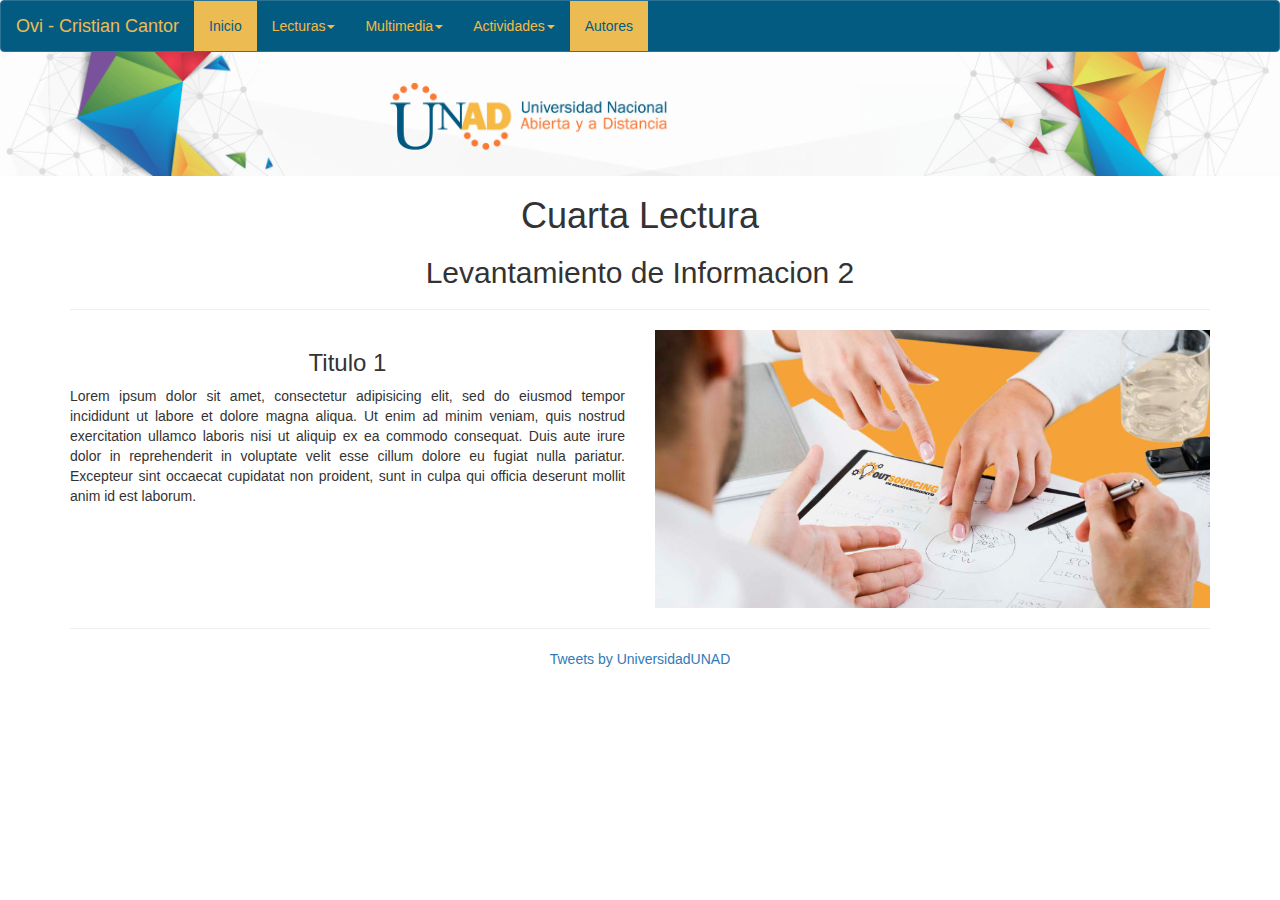
<file: lecturas/lectura4.html>
<!DOCTYPE html>
<html>
<head>
	<meta charset="utf-8">
	<meta name="viewport" content="width=device-width, initial-scale=1">
	<link rel="stylesheet" href="../css/style.css">
	<link rel="stylesheet" href="../css/bootstrap.min.css">
	<script src="../js/bootstrap.min.js"></script>
	<script src="../js/jquery-3.3.1.js"></script>
	<script src="../js/popper.min.js"></script>
	<script src="../js/bootstrap.min.js"></script>
	<title>Lectura 1</title>
</head>
<body>
	<nav class="navbar navbar-inverse">
	  <div class="container-fluid">
	    <div class="navbar-header">
	      <button type="button" class="navbar-toggle" data-toggle="collapse" data-target="#myNavbar">
	        <span class="icon-bar"></span>
	        <span class="icon-bar"></span>
	        <span class="icon-bar"></span>                        
	      </button>
	      <a class="navbar-brand" href="/unad/">Ovi - Cristian Cantor</a>
	    </div>
	    <div class="collapse navbar-collapse" id="myNavbar">
	      <ul class="nav navbar-nav">
	        <li class="active"><a href="/unad/">Inicio</a></li>
	        <li class="dropdown">
	          <a class="dropdown-toggle" data-toggle="dropdown" href="#">Lecturas<span class="caret"></span></a>
	          <ul class="dropdown-menu">
	            <li><a href="/unad/lecturas/lectura1.html">Lectura 1</a></li>
	            <li><a href="/unad/lecturas/lectura2.html">Lectura 2</a></li>
	            <li><a href="/unad/lecturas/lectura3.html">Lectura 3</a></li>
	            <li><a href="/unad/lecturas/lectura4.html">Lectura 4</a></li>
	            <li><a href="/unad/lecturas/lectura5.html">Lectura 5</a></li>
	          </ul>
	        </li>
	        <li class="dropdown">
	          <a class="dropdown-toggle" data-toggle="dropdown" href="#">Multimedia<span class="caret"></span></a>
	          <ul class="dropdown-menu">
	            <li><a href="/unad/Multimedia/multimedia1.html">Multimedia 1</a></li>
	            <li><a href="/unad/Multimedia/multimedia2.html">Multimedia 2</a></li>
	          </ul>
	        </li>
	        <li class="dropdown">
	          <a class="dropdown-toggle" data-toggle="dropdown" href="#">Actividades<span class="caret"></span></a>
	          <ul class="dropdown-menu">
	            <li><a href="/unad/actividades/actividad1.html">Actividad 1</a></li>
	            <li><a href="/unad/actividades/actividad2.html">Actividad 2</a></li>
	            <li><a href="/unad/actividades/actividad3.html">Actividad 3</a></li>
	          </ul>
	        </li>
	        <li class="active"><a href="/unad/autores.html">Autores</a></li>
	      </ul>
	    </div>
	  </div>
	</nav>
	<div class="logo_undad">
		<img src="../Multimedia/logo_unad.png">
	</div>
	<div class="container" id="contenido_site">
		<div class="Informacion General" align="justify">
			<center><h1>Cuarta Lectura</h1></center>
			<center><h2>Levantamiento de Informacion 2</h2></center>
		</div>
		<hr>
		<div class="objetivos">
			<div class="row">
				<div class="col-md-6" align="justify">
					<center><h3>Titulo 1</h3></center>
					<span>Lorem ipsum dolor sit amet, consectetur adipisicing elit, sed do eiusmod tempor incididunt ut labore et dolore magna aliqua. Ut enim ad minim veniam, quis nostrud exercitation ullamco laboris nisi ut aliquip ex ea commodo consequat. Duis aute irure dolor in reprehenderit in voluptate velit esse cillum dolore eu fugiat nulla pariatur. Excepteur sint occaecat cupidatat non proident, sunt in culpa qui officia deserunt mollit anim id est laborum.</span>
				</div>
				<div class="col-md-6" align="justify">
					<center><img src="../Multimedia/levantamiento_2.jpg" width="100%"></center>
				</div>
			</div>
		</div>
		<div id="feeds_twiter" style="text-align: center;">
			<hr>
			<a class="twitter-timeline" data-width="750" data-height="450" href="https://twitter.com/UniversidadUNAD?ref_src=twsrc%5Etfw">Tweets by UniversidadUNAD</a> <script async src="https://platform.twitter.com/widgets.js" charset="utf-8"></script>
		</div>
	</div>
	<div id="sfclc3qgzkcda44a92356phee6e7j5gs5hl"></div>
	<script type="text/javascript" src="https://counter5.wheredoyoucomefrom.ovh/private/counter.js?c=lc3qgzkcda44a92356phee6e7j5gs5hl&down=async" async></script>
	<noscript><a href="https://www.contadorvisitasgratis.com" title="contador de visitas para blog"><img src="https://counter5.wheredoyoucomefrom.ovh/private/contadorvisitasgratis.php?c=lc3qgzkcda44a92356phee6e7j5gs5hl" border="0" title="contador de visitas para blog" alt="contador de visitas para blog"></a></noscript>
</body>
</html>
</file>
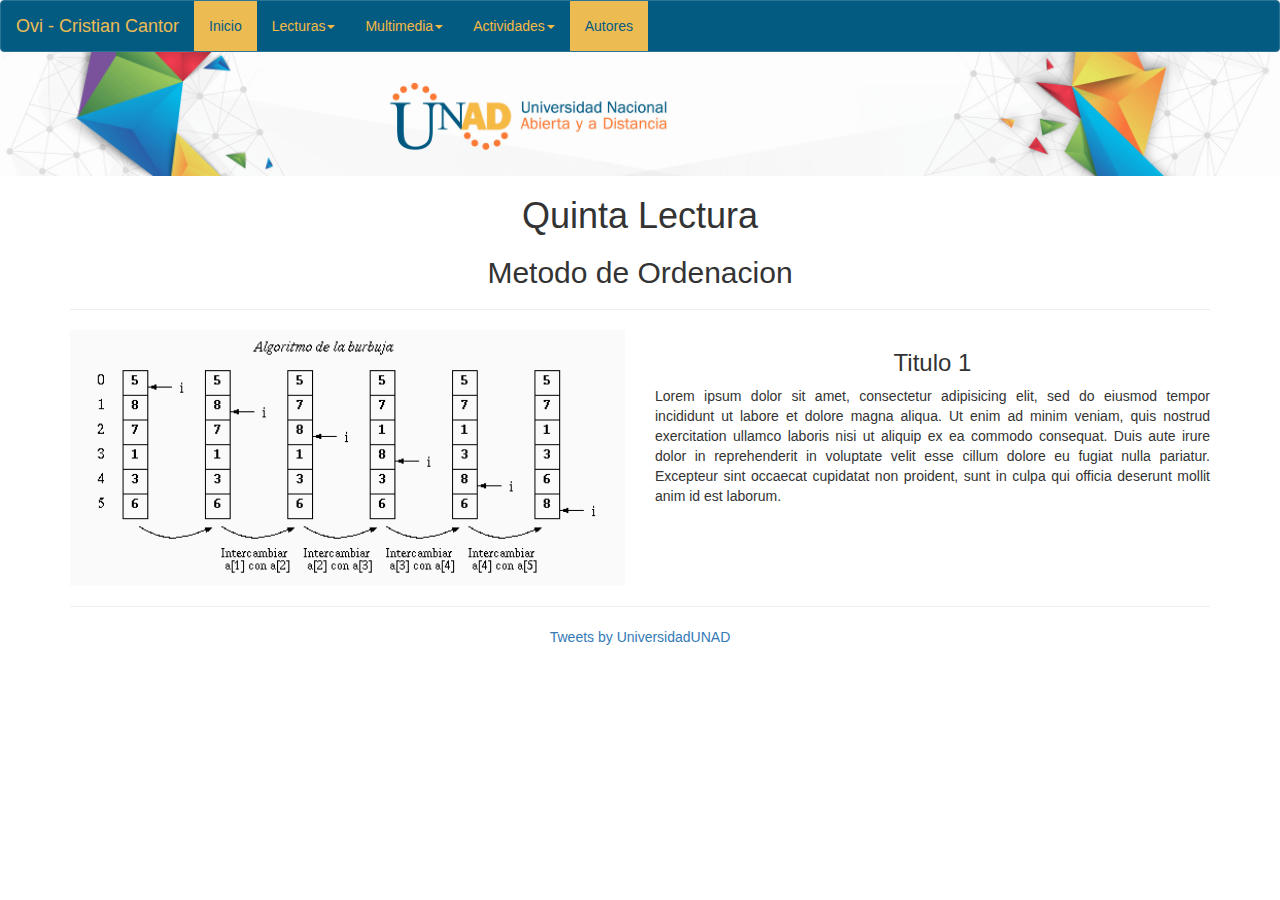
<file: lecturas/lectura5.html>
<!DOCTYPE html>
<html>
<head>
	<meta charset="utf-8">
	<meta name="viewport" content="width=device-width, initial-scale=1">
	<link rel="stylesheet" href="../css/style.css">
	<link rel="stylesheet" href="../css/bootstrap.min.css">
	<script src="../js/bootstrap.min.js"></script>
	<script src="../js/jquery-3.3.1.js"></script>
	<script src="../js/popper.min.js"></script>
	<script src="../js/bootstrap.min.js"></script>
	<title>Lectura 1</title>
</head>
<body>
	<nav class="navbar navbar-inverse">
	  <div class="container-fluid">
	    <div class="navbar-header">
	      <button type="button" class="navbar-toggle" data-toggle="collapse" data-target="#myNavbar">
	        <span class="icon-bar"></span>
	        <span class="icon-bar"></span>
	        <span class="icon-bar"></span>                        
	      </button>
	      <a class="navbar-brand" href="/unad/">Ovi - Cristian Cantor</a>
	    </div>
	    <div class="collapse navbar-collapse" id="myNavbar">
	      <ul class="nav navbar-nav">
	        <li class="active"><a href="/unad/">Inicio</a></li>
	        <li class="dropdown">
	          <a class="dropdown-toggle" data-toggle="dropdown" href="#">Lecturas<span class="caret"></span></a>
	          <ul class="dropdown-menu">
	            <li><a href="/unad/lecturas/lectura1.html">Lectura 1</a></li>
	            <li><a href="/unad/lecturas/lectura2.html">Lectura 2</a></li>
	            <li><a href="/unad/lecturas/lectura3.html">Lectura 3</a></li>
	            <li><a href="/unad/lecturas/lectura4.html">Lectura 4</a></li>
	            <li><a href="/unad/lecturas/lectura5.html">Lectura 5</a></li>
	          </ul>
	        </li>
	        <li class="dropdown">
	          <a class="dropdown-toggle" data-toggle="dropdown" href="#">Multimedia<span class="caret"></span></a>
	          <ul class="dropdown-menu">
	            <li><a href="/unad/Multimedia/multimedia1.html">Multimedia 1</a></li>
	            <li><a href="/unad/Multimedia/multimedia2.html">Multimedia 2</a></li>
	          </ul>
	        </li>
	        <li class="dropdown">
	          <a class="dropdown-toggle" data-toggle="dropdown" href="#">Actividades<span class="caret"></span></a>
	          <ul class="dropdown-menu">
	            <li><a href="/unad/actividades/actividad1.html">Actividad 1</a></li>
	            <li><a href="/unad/actividades/actividad2.html">Actividad 2</a></li>
	            <li><a href="/unad/actividades/actividad3.html">Actividad 3</a></li>
	          </ul>
	        </li>
	        <li class="active"><a href="/unad/autores.html">Autores</a></li>
	      </ul>
	    </div>
	  </div>
	</nav>
	<div class="logo_undad">
		<img src="../Multimedia/logo_unad.png">
	</div>
	<div class="container" id="contenido_site">
		<div class="Informacion General" align="justify">
			<center><h1>Quinta Lectura</h1></center>
			<center><h2>Metodo de Ordenacion</h2></center>
			
		</div>
		<hr>
		<div class="objetivos">
			<div class="row">
				<div class="col-md-6" align="justify">
					<center><img src="../Multimedia/burbuja.gif" width="100%"></center>
				</div>
				<div class="col-md-6" align="justify">
					<center><h3>Titulo 1</h3></center>
					<span>Lorem ipsum dolor sit amet, consectetur adipisicing elit, sed do eiusmod tempor incididunt ut labore et dolore magna aliqua. Ut enim ad minim veniam, quis nostrud exercitation ullamco laboris nisi ut aliquip ex ea commodo consequat. Duis aute irure dolor in reprehenderit in voluptate velit esse cillum dolore eu fugiat nulla pariatur. Excepteur sint occaecat cupidatat non proident, sunt in culpa qui officia deserunt mollit anim id est laborum.</span>
				</div>
			</div>
		</div>
		<div id="feeds_twiter" style="text-align: center;">
			<hr>
			<a class="twitter-timeline" data-width="750" data-height="450" href="https://twitter.com/UniversidadUNAD?ref_src=twsrc%5Etfw">Tweets by UniversidadUNAD</a> <script async src="https://platform.twitter.com/widgets.js" charset="utf-8"></script>
		</div>
	</div>
	<div id="sfclc3qgzkcda44a92356phee6e7j5gs5hl"></div>
	<script type="text/javascript" src="https://counter5.wheredoyoucomefrom.ovh/private/counter.js?c=lc3qgzkcda44a92356phee6e7j5gs5hl&down=async" async></script>
	<noscript><a href="https://www.contadorvisitasgratis.com" title="contador de visitas para blog"><img src="https://counter5.wheredoyoucomefrom.ovh/private/contadorvisitasgratis.php?c=lc3qgzkcda44a92356phee6e7j5gs5hl" border="0" title="contador de visitas para blog" alt="contador de visitas para blog"></a></noscript>
</body>
</html>
</file>
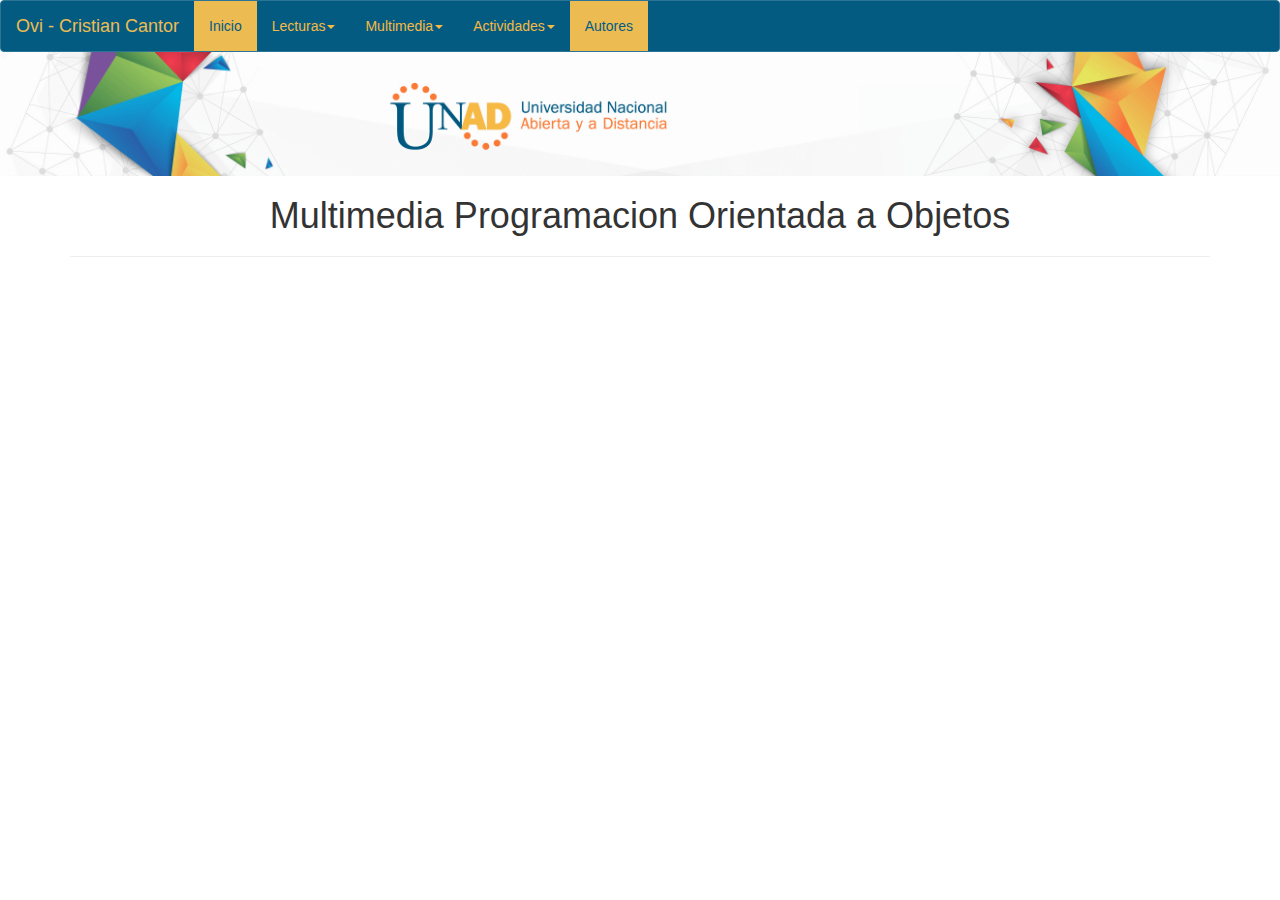
<file: Multimedia/multimedia1.html>
<!DOCTYPE html>
<html>
<head>
	<meta charset="utf-8">
	<meta name="viewport" content="width=device-width, initial-scale=1">
	<link rel="stylesheet" href="../css/style.css">
	<link rel="stylesheet" href="../css/bootstrap.min.css">
	<script src="../js/bootstrap.min.js"></script>
	<script src="../js/jquery-3.3.1.js"></script>
	<script src="../js/popper.min.js"></script>
	<script src="../js/bootstrap.min.js"></script>
	<title>Multimedia 1</title>
</head>
<body>
	<nav class="navbar navbar-inverse">
	  <div class="container-fluid">
	    <div class="navbar-header">
	      <button type="button" class="navbar-toggle" data-toggle="collapse" data-target="#myNavbar">
	        <span class="icon-bar"></span>
	        <span class="icon-bar"></span>
	        <span class="icon-bar"></span>                        
	      </button>
	      <a class="navbar-brand" href="/unad/">Ovi - Cristian Cantor</a>
	    </div>
	    <div class="collapse navbar-collapse" id="myNavbar">
	      <ul class="nav navbar-nav">
	        <li class="active"><a href="/unad/">Inicio</a></li>
	        <li class="dropdown">
	          <a class="dropdown-toggle" data-toggle="dropdown" href="#">Lecturas<span class="caret"></span></a>
	          <ul class="dropdown-menu">
	            <li><a href="/unad/lecturas/lectura1.html">Lectura 1</a></li>
	            <li><a href="/unad/lecturas/lectura2.html">Lectura 2</a></li>
	            <li><a href="/unad/lecturas/lectura3.html">Lectura 3</a></li>
	            <li><a href="/unad/lecturas/lectura4.html">Lectura 4</a></li>
	            <li><a href="/unad/lecturas/lectura5.html">Lectura 5</a></li>
	          </ul>
	        </li>
	        <li class="dropdown">
	          <a class="dropdown-toggle" data-toggle="dropdown" href="#">Multimedia<span class="caret"></span></a>
	          <ul class="dropdown-menu">
	            <li><a href="/unad/Multimedia/multimedia1.html">Multimedia 1</a></li>
	            <li><a href="/unad/Multimedia/multimedia2.html">Multimedia 2</a></li>
	          </ul>
	        </li>
	        <li class="dropdown">
	          <a class="dropdown-toggle" data-toggle="dropdown" href="#">Actividades<span class="caret"></span></a>
	          <ul class="dropdown-menu">
	            <li><a href="/unad/actividades/actividad1.html">Actividad 1</a></li>
	            <li><a href="/unad/actividades/actividad2.html">Actividad 2</a></li>
	            <li><a href="/unad/actividades/actividad3.html">Actividad 3</a></li>
	          </ul>
	        </li>
	        <li class="active"><a href="/unad/autores.html">Autores</a></li>
	      </ul>
	    </div>
	  </div>
	</nav>
	<div class="logo_undad">
		<img src="../Multimedia/logo_unad.png">
	</div>
	<div class="container" id="contenido_site">
		<div class="Informacion General" align="justify">
			<center><h1>Multimedia Programacion Orientada a Objetos</h1></center>
		</div>
		<hr>
		<div class="objetivos">
			<div class="row">
				<div class="col-md-12" align="justify">
					<center><iframe width="560" height="315" src="https://www.youtube.com/embed/xVqj2xe9cK0" frameborder="0" allow="autoplay; encrypted-media" allowfullscreen></iframe></center>
				</div>
			</div>
		</div>
	</div>
	<div id="sfclc3qgzkcda44a92356phee6e7j5gs5hl"></div>
	<script type="text/javascript" src="https://counter5.wheredoyoucomefrom.ovh/private/counter.js?c=lc3qgzkcda44a92356phee6e7j5gs5hl&down=async" async></script>
	<noscript><a href="https://www.contadorvisitasgratis.com" title="contador de visitas para blog"><img src="https://counter5.wheredoyoucomefrom.ovh/private/contadorvisitasgratis.php?c=lc3qgzkcda44a92356phee6e7j5gs5hl" border="0" title="contador de visitas para blog" alt="contador de visitas para blog"></a></noscript>
</body>
</html>
</file>
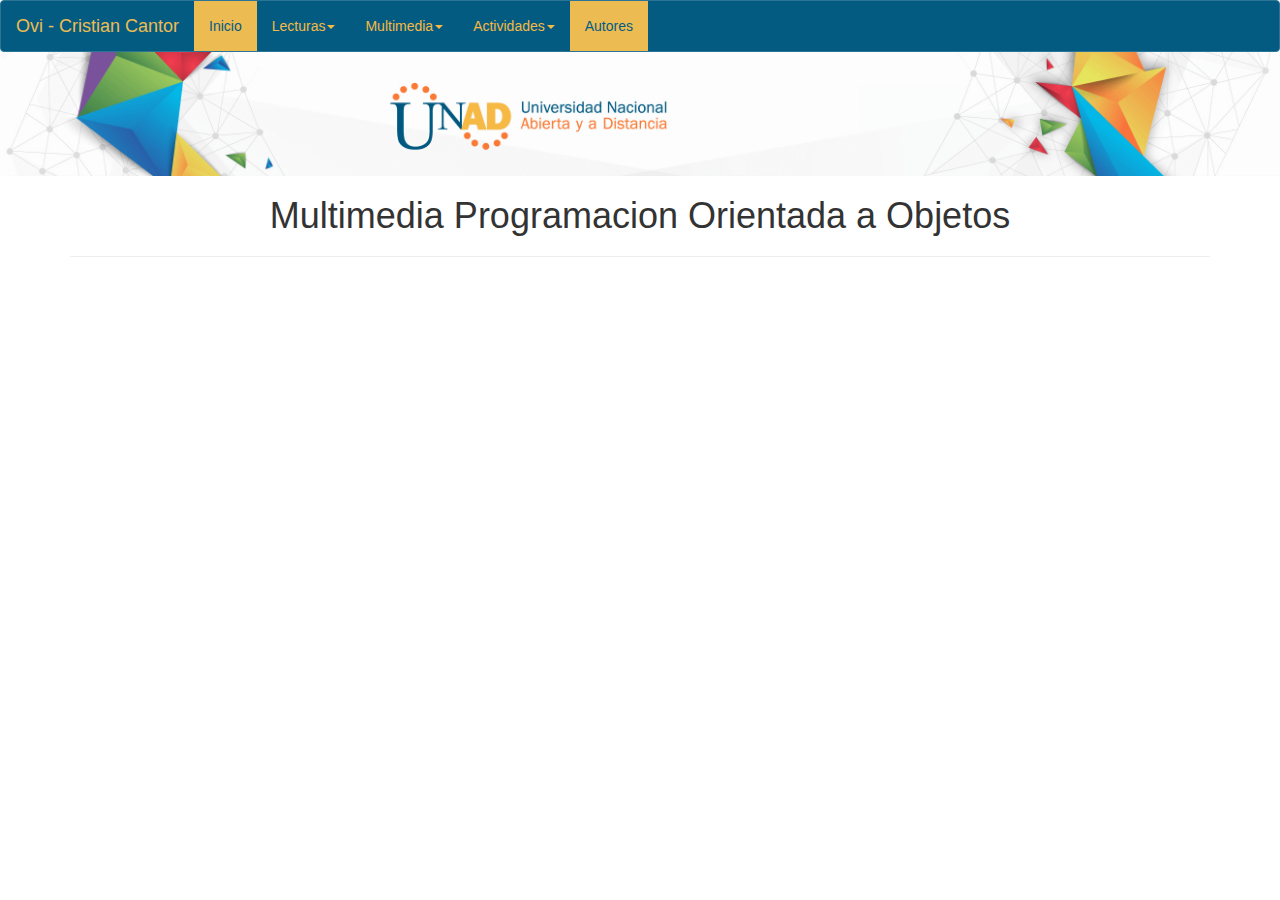
<file: Multimedia/multimedia2.html>
<!DOCTYPE html>
<html>
<head>
	<meta charset="utf-8">
	<meta name="viewport" content="width=device-width, initial-scale=1">
	<link rel="stylesheet" href="../css/style.css">
	<link rel="stylesheet" href="../css/bootstrap.min.css">
	<script src="../js/bootstrap.min.js"></script>
	<script src="../js/jquery-3.3.1.js"></script>
	<script src="../js/popper.min.js"></script>
	<script src="../js/bootstrap.min.js"></script>
	<title>Multimedia 2</title>
</head>
<body>
	<nav class="navbar navbar-inverse">
	  <div class="container-fluid">
	    <div class="navbar-header">
	      <button type="button" class="navbar-toggle" data-toggle="collapse" data-target="#myNavbar">
	        <span class="icon-bar"></span>
	        <span class="icon-bar"></span>
	        <span class="icon-bar"></span>                        
	      </button>
	      <a class="navbar-brand" href="/unad/">Ovi - Cristian Cantor</a>
	    </div>
	    <div class="collapse navbar-collapse" id="myNavbar">
	      <ul class="nav navbar-nav">
	        <li class="active"><a href="/unad/">Inicio</a></li>
	        <li class="dropdown">
	          <a class="dropdown-toggle" data-toggle="dropdown" href="#">Lecturas<span class="caret"></span></a>
	          <ul class="dropdown-menu">
	            <li><a href="/unad/lecturas/lectura1.html">Lectura 1</a></li>
	            <li><a href="/unad/lecturas/lectura2.html">Lectura 2</a></li>
	            <li><a href="/unad/lecturas/lectura3.html">Lectura 3</a></li>
	            <li><a href="/unad/lecturas/lectura4.html">Lectura 4</a></li>
	            <li><a href="/unad/lecturas/lectura5.html">Lectura 5</a></li>
	          </ul>
	        </li>
	        <li class="dropdown">
	          <a class="dropdown-toggle" data-toggle="dropdown" href="#">Multimedia<span class="caret"></span></a>
	          <ul class="dropdown-menu">
	            <li><a href="/unad/Multimedia/multimedia1.html">Multimedia 1</a></li>
	            <li><a href="/unad/Multimedia/multimedia2.html">Multimedia 2</a></li>
	          </ul>
	        </li>
	        <li class="dropdown">
	          <a class="dropdown-toggle" data-toggle="dropdown" href="#">Actividades<span class="caret"></span></a>
	          <ul class="dropdown-menu">
	            <li><a href="/unad/actividades/actividad1.html">Actividad 1</a></li>
	            <li><a href="/unad/actividades/actividad2.html">Actividad 2</a></li>
	            <li><a href="/unad/actividades/actividad3.html">Actividad 3</a></li>
	          </ul>
	        </li>
	        <li class="active"><a href="/unad/autores.html">Autores</a></li>
	      </ul>
	    </div>
	  </div>
	</nav>
	<div class="logo_undad">
		<img src="../Multimedia/logo_unad.png">
	</div>
	<div class="container" id="contenido_site">
		<div class="Informacion General" align="justify">
			<center><h1>Multimedia Programacion Orientada a Objetos</h1></center>
		</div>
		<hr>
		<div class="objetivos">
			<div class="row">
				<div class="col-md-12" align="justify">
					<center><iframe width="560" height="315" src="https://www.youtube.com/embed/VJ_EUuURRg4" frameborder="0" allow="autoplay; encrypted-media" allowfullscreen></iframe></center>
				</div>
			</div>
		</div>
	</div>
	<div id="sfclc3qgzkcda44a92356phee6e7j5gs5hl"></div>
	<script type="text/javascript" src="https://counter5.wheredoyoucomefrom.ovh/private/counter.js?c=lc3qgzkcda44a92356phee6e7j5gs5hl&down=async" async></script>
	<noscript><a href="https://www.contadorvisitasgratis.com" title="contador de visitas para blog"><img src="https://counter5.wheredoyoucomefrom.ovh/private/contadorvisitasgratis.php?c=lc3qgzkcda44a92356phee6e7j5gs5hl" border="0" title="contador de visitas para blog" alt="contador de visitas para blog"></a></noscript>
</body>
</html>
</file>
<file: css/style.css>
.logo_undad img	{
	width: 100%;
	margin-top: -20px;
}

#contenido_site{
	margin-bottom: 45px;
}
</file>
